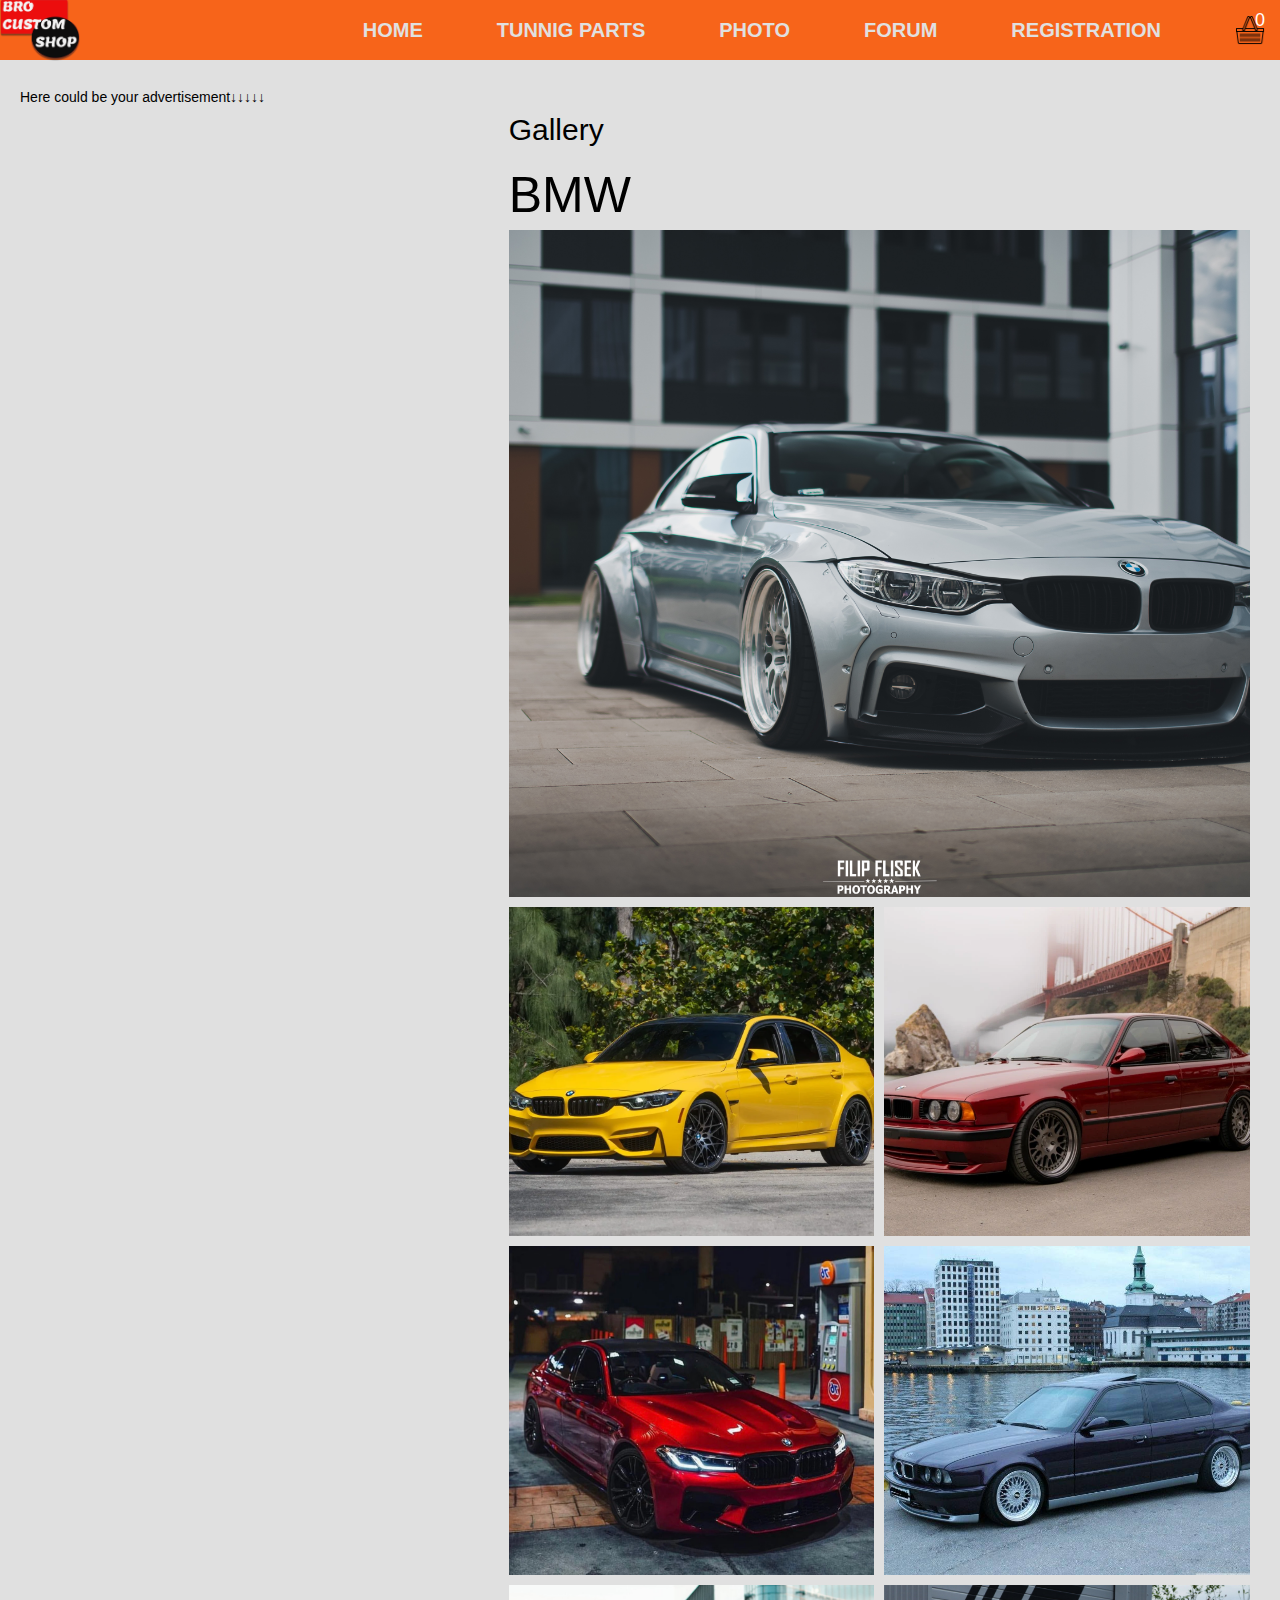
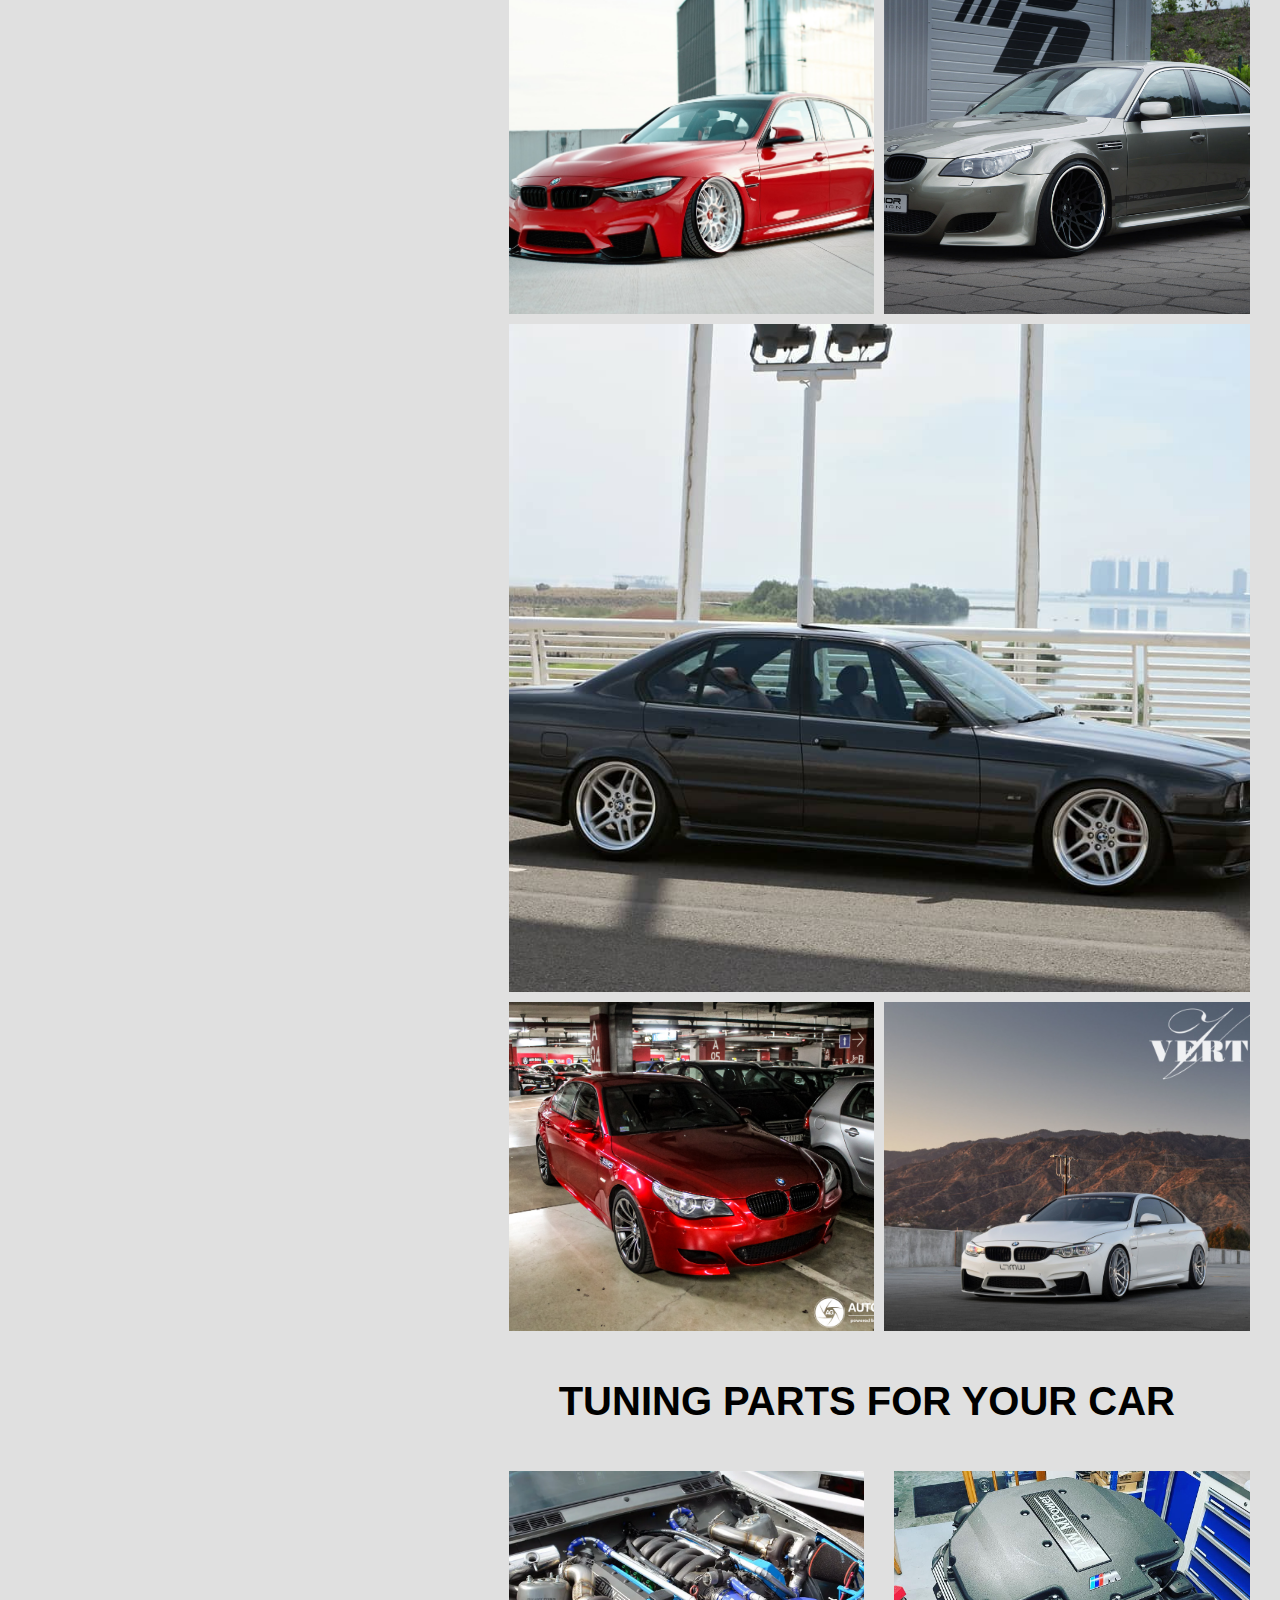
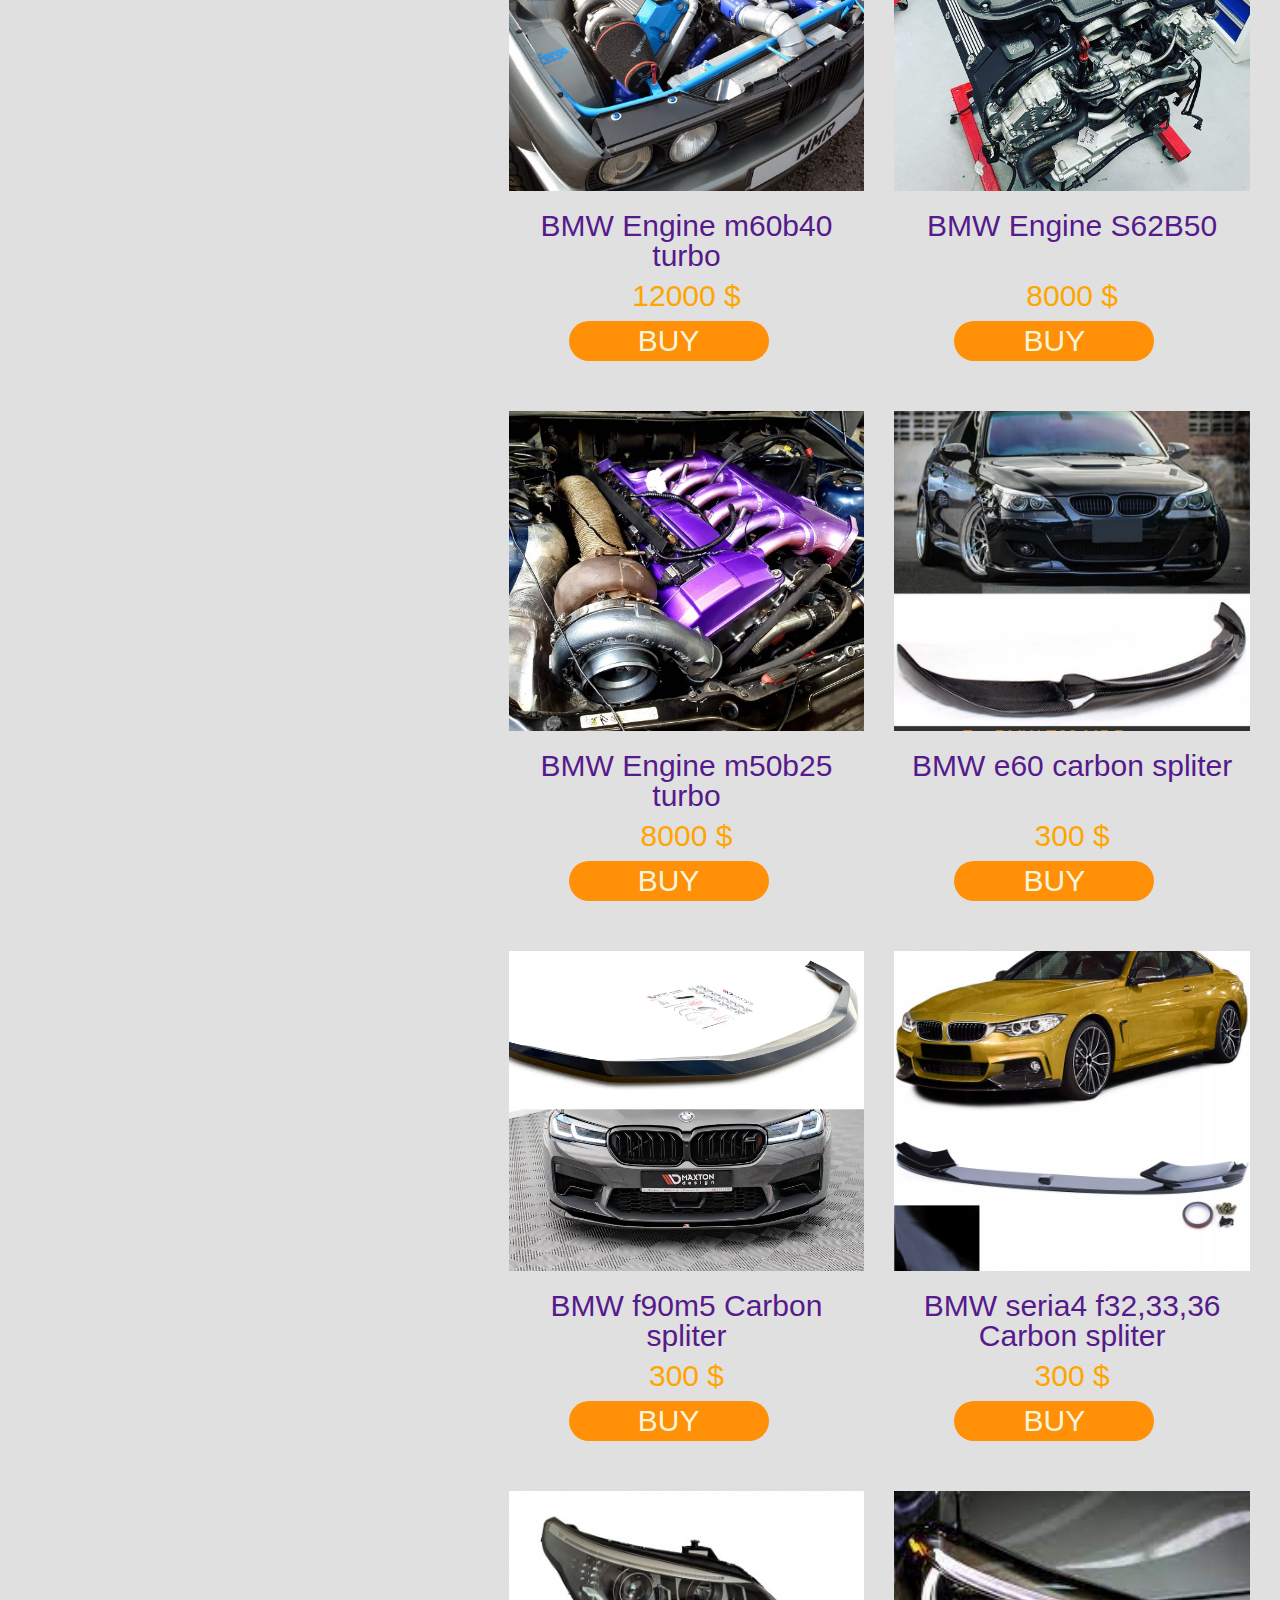
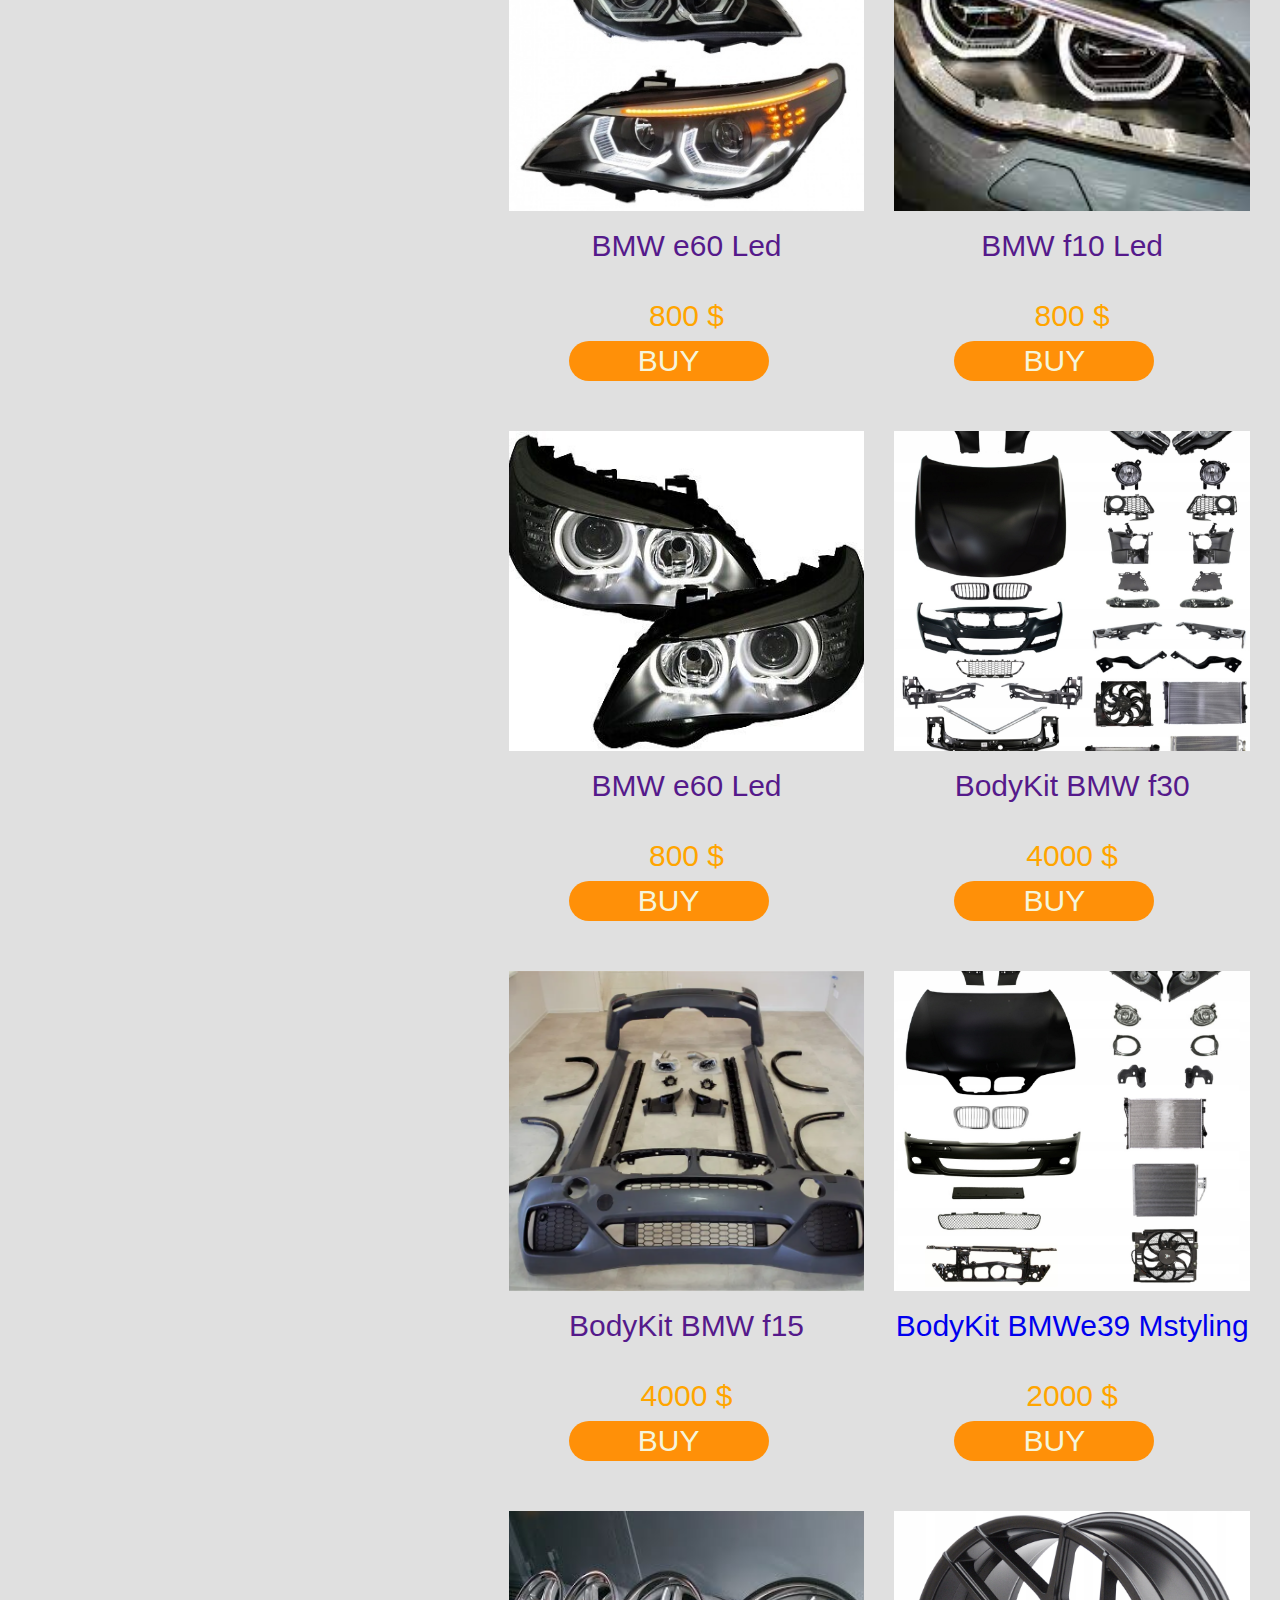
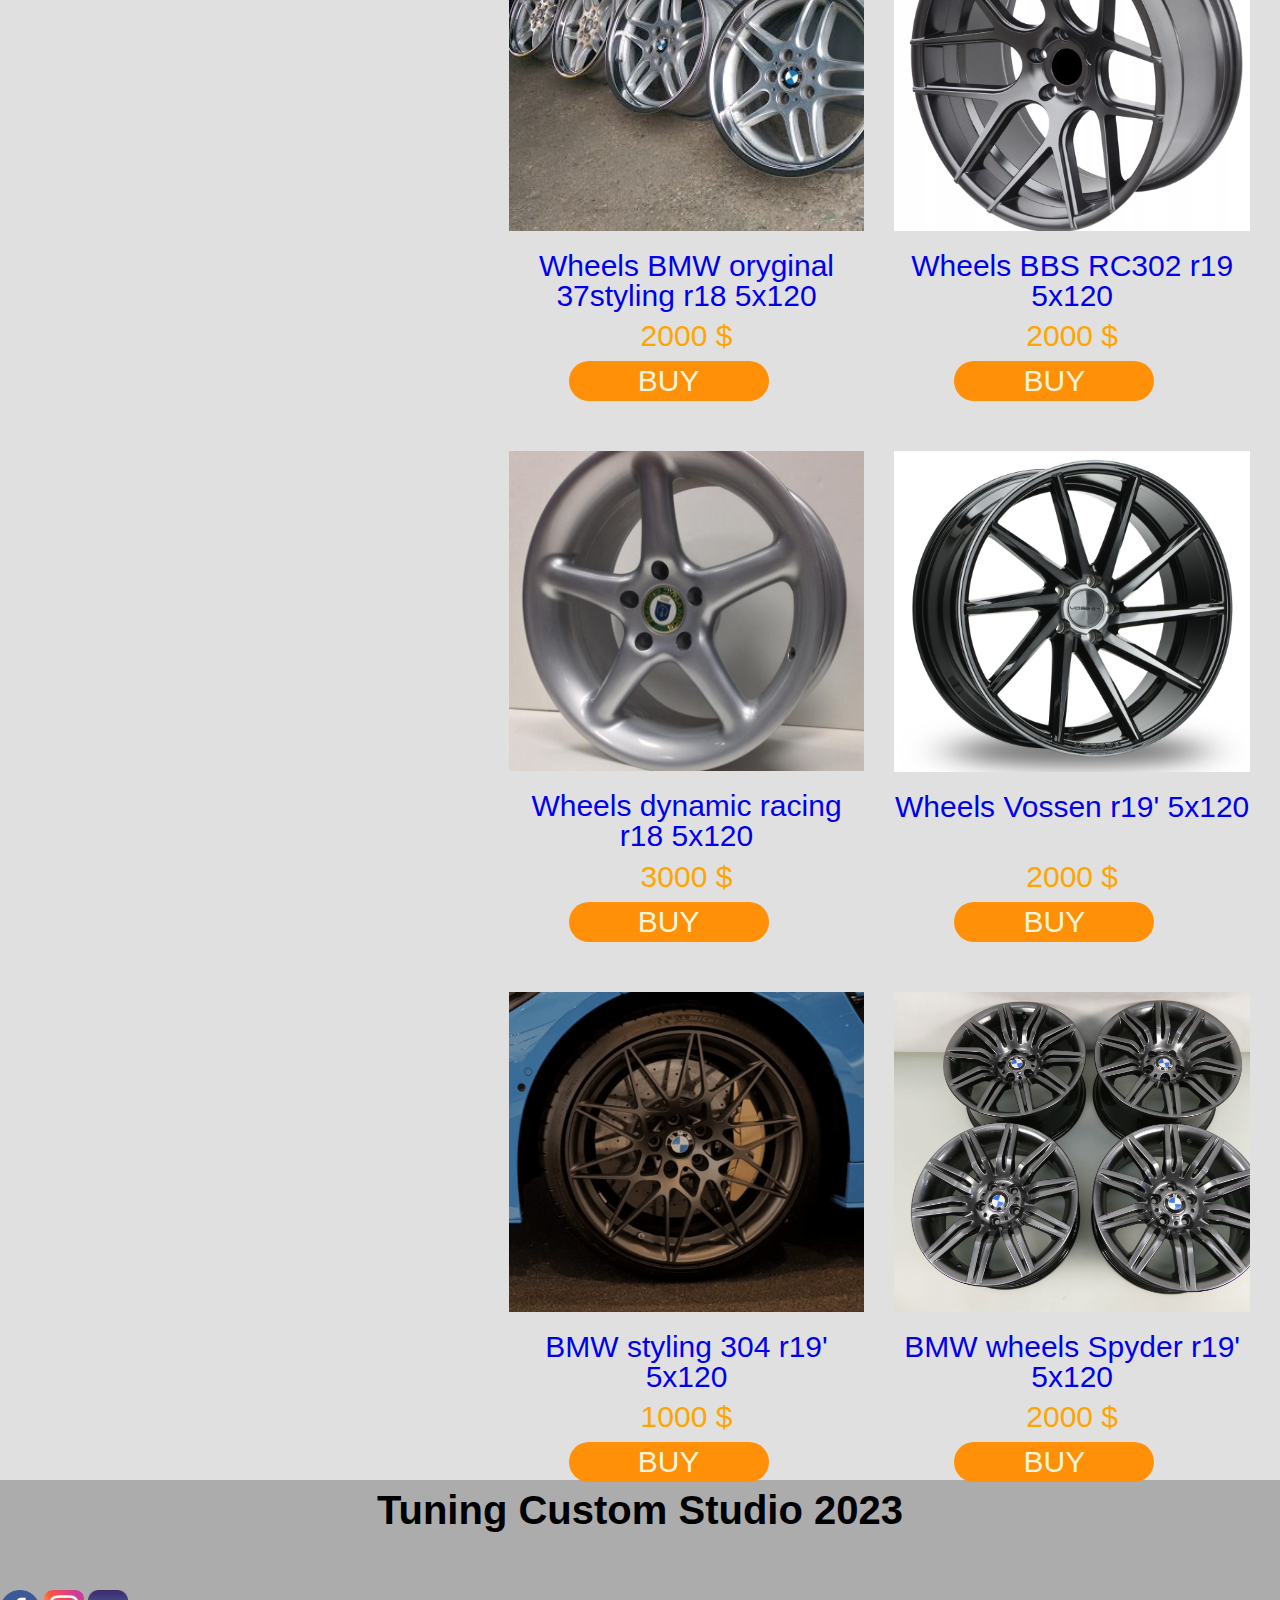
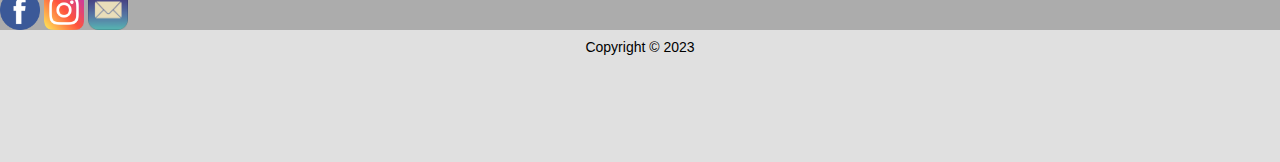
<file: bro_custom_service_on_shop/index.html>
<!DOCTYPE html>
<html lang="en">
<head>
  <meta charset="UTF-8">
  <meta http-equiv="X-UA-Compatible" content="IE=edge">
  <meta name="viewport" content="width=device-width, initial-scale=1.0">
  <link rel="stylesheet" href="css/style.css">
  <link rel="stylesheet" href="smartbasket/css/smartbasket.min.css">
  <link rel="stylesheet" href="reg.html">
  <link rel="stylesheet" href="tuningworkshop.html">
  <title>BroCustom</title>
</head>
<body>
  <div class="wraper">
    <form action="#" method="get" enctype="multipart/form-data" >
      <header class="header">
        <div class="header__container">
          <a href="" class="header__logo"><img src="img/icon/Vector.png" alt=""></a>
          <nav class="header__menu menu">
            <div class="menu__body">
              <ul class="menu__list">
                <li class="menu__item">
                  <a href="#" class="menu__link home" >Home</a>
                </li >
                <li class="menu__item">
                  <a href="#p"  class="menu__link tuning-parts">Tunnig Parts</a>
                </li>
                <li class="menu__item">
                  <a href="#" class="menu__link photo">Photo</a>
                </li>
                <li class="menu__item">
                  <a href="forum.html" class="menu__link forum">Forum</a>
                </li>
                <li class="menu__item">
                  <a href="reg.html" class="menu__link registration">Registration</a>
                </li>
                <li class="menu__item">
                  <a href="#"  class="buscet" data-w-id="e02848ac-c68e-5630-e51e-8e778b9c5320">
                    <img alt="" class="torba-img" loading="lazy" src="img/icon/bag.png">
                 <div class="shop-nombers"> 
                 </div>
                  </a>
                </li>
              </ul>
            </div>
            <button class="menu__icon icon-menu" type="submit">
              <span class="icon-menu__line"></span>
            </button>
          </nav>
        </div>
        
      </header>
      <main class="main">
        <h1>Here could be your advertisement↓↓↓↓↓</h1>
        <aside class="sidebar">
          <nav class="sidebar__menu">
            <ul class="sidebar__list">
              <li>
                <a href="" class="sidebar__link">Home</a>
              </li>
              <li>
                <a href="#p" class="sidebar__link">Tunnig Parts</a>
              </li>
              <li>
                <a href="tuningworkshop.html" class="sidebar__link">Tuning Work Shop</a>
              </li>
              <li>
                <a href="forum.html" class="sidebar__link">Forum</a>
              </li>
              <li>
                <a href="about.html" class="sidebar__link">about custom shop</a>
              </li>
              <li >
                <a href="contact_us.html" class="sidebar__link">Contacts</a>
              </li>
            </ul>
          </nav>
        </aside>
        <section class="content">
          <div class="content__title gallery__title">
            <h2 class="content__title">Gallery</h2>
          </div>
          <section class="content__gallery gallery">
            <div><h2 class="gallery__title"> BMW</h2> </div>
            <div class="gallery_items">
              <div class="gallery__item gallery__item_big">
                <img src="img/car_foto/bmw-4er-f32-sr66-widebody-82.jpg" alt="">
              </div>
              <div class="gallery__item">
                <img src="img/car_foto/1612286958636f067f89cc14862cBMW-F80-M3-Sedan-For-Sale-Results-Value-Guide-Bring-a-Trailer.webp" alt="">
              </div>
              <div class="gallery__item ">
                <img src="img/all-car-foto/540i.jpeg" alt="">
              </div>
              <div class="gallery__item">
                <img src="img/car_foto/f90red.jpeg" alt="">
              </div>
              <div class="gallery__item">
                <img src="img/car_foto/2999d6dba1c10b16b9d853225491c738.jpg" alt="">
              </div>
              <div class="gallery__item ">
                <img src="img/car_foto/eng_pl_Bodykit-BMW-M3-F80-8944_1.jpg" alt="">
              </div>
              <div class="gallery__item">
                <img src="img/car_foto/BMW-5-SERIES-E60-BY-PRIOR-DESIGN-bmw-31335100-1920-1200.jpg" alt="">
              </div>
              <div class="gallery__item gallery__item_big">
                <img src="img/car_foto/37styling.jpeg" alt="">
              </div>
              <div class="gallery__item">
                <img src="img/car_foto/bmw-m5-e60-2005-c698131102019181359_4.jpg" alt="">
              </div>
              <div class="gallery__item ">
                <img src="img/car_foto/f80-1389.jpg" alt="">
              </div>
            </div>
          </section>
             <section class="content__products products">
              <h2 class="products__title "  id="p">  TUNING PARTS FOR YOUR CAR </h2>
               <section class="products__items item">
                  
                  <div class="products__item">
                <a href="" class="products_image">
                  <img src="img/parts/m60turbo.webp" alt="">
                </a>
                <a href="" class="products__name">BMW Engine m60b40 turbo</a>
                <div class="product__price price"><span class="product__price-number">12000</span> $</div>
                <div class="product__quantity"></div> 
                <a href="#" class="products__button"
                data-sb-id-or-vendor-code="082"
                data-sb-product-name="BMW 5x120"
                data-sb-product-price="12000"
                data-sb-product-quantity="1"
                data-sb-product-img="img/parts/m60turbo.webp"> 
               BUY</a>
              </div>

              <div class="products__item">
                <a href="" class="products_image">
                  <img src="img/parts/2S62.jpg" alt="">
                </a>
                <a href="" class="products__name">BMW Engine S62B50</a>
                <div class="product__price price"><span class="product__price-number">8000</span> $</div>
                <div class="product__quantity"></div> 
                <a href="#" class="products__button"
                data-sb-id-or-vendor-code="083"
                data-sb-product-name="BMW 5x120"
                data-sb-product-price="8000"
                data-sb-product-quantity="1"
                data-sb-product-img="img/parts/2S62.jpg"> 
               BUY</a>
              </div>

              <div class="products__item">
                <a href="" class="products_image">
                  <img src="img/parts/m50t2.webp" alt="">
                </a>
                <a href="" class="products__name">BMW Engine m50b25 turbo</a>
                <div class="product__price price"><span class="product__price-number">8000</span> $</div>
                <div class="product__quantity"></div> 
                <a href="#" class="products__button"
                data-sb-id-or-vendor-code="084"
                data-sb-product-name="BMW 5x120"
                data-sb-product-price="8000"
                data-sb-product-quantity="1"
                data-sb-product-img="img/parts/m50t2.webp"> 
               BUY</a>
              </div>

              <div class="products__item">
                <a href="" class="products_image">
                  <img src="img/parts/Carbon-Fiber-Car-Front-Bumper-Lip-Spoiler-F-r-BMW-E60-M5-Sto-stange-2006-2010.jpg_Q90.jpg_.webp" alt="">
                </a>
                <a href="" class="products__name">BMW e60 carbon spliter</a>
                <div class="product__price price"><span class="product__price-number">300</span> $</div>
                <div class="product__quantity"></div> 
                <a href="#" class="products__button"
                data-sb-id-or-vendor-code="085"
                data-sb-product-name="BMW 5x120"
                data-sb-product-price="300"
                data-sb-product-quantity="1"
                data-sb-product-img="img/parts/Carbon-Fiber-Car-Front-Bumper-Lip-Spoiler-F-r-BMW-E60-M5-Sto-stange-2006-2010.jpg_Q90.jpg_.webpp"> 
               BUY</a>
              </div>

              <div class="products__item">
                <a href="" class="products_image">
                  <img src="img/parts/1f90_nick.webp" alt="">
                </a>
                <a href="" class="products__name">BMW f90m5 Carbon spliter</a>
                <div class="product__price price"><span class="product__price-number">300</span> $</div>
                <div class="product__quantity"></div> 
                <a href="#" class="products__button"
                data-sb-id-or-vendor-code="086"
                data-sb-product-name="BMW 5x120"
                data-sb-product-price="300"
                data-sb-product-quantity="1"
                data-sb-product-img="img/parts/1f90 nick.webp"> 
               BUY</a>
              </div>

              <div class="products__item">
                <a href="" class="products_image">
                  <img src="img/parts/guba_gold_BMW-4er-F32-F33-F36-13-20.jpeg" alt="">
                </a>
                <a href="" class="products__name">BMW seria4 f32,33,36 Carbon spliter</a>
                <div class="product__price price" ><span class="product__price-number">300</span> $</div>
                <div class="product__quantity"></div> 
                <a href="#" class="products__button"
                data-sb-id-or-vendor-code="087"
                data-sb-product-name="BMW 5x120"
                data-sb-product-price="300"
                data-sb-product-quantity="1"
                data-sb-product-img="img/parts/guba gold BMW-4er-F32-F33-F36-13-20.jpeg"> 
               BUY</a>
              </div>

              <div class="products__item">
                <a href="" class="products_image">
                  <img src="img/parts/led1.jpeg" alt="">
                </a>
                <a href="" class="products__name">BMW e60 Led </a>
                <div class="product__price price"><span class="product__price-number">800</span> $</div>
                <div class="product__quantity"></div> 
                <a href="#" class="products__button"
                data-sb-id-or-vendor-code="088"
                data-sb-product-name="BMW 5x120"
                data-sb-product-price="800"
                data-sb-product-quantity="1"
                data-sb-product-img="img/parts/led1.jpeg"> 
               BUY</a>
              </div>

              <div class="products__item">
                <a href="" class="products_image">
                  <img src="img/parts/f10_led.jpeg" alt="">
                </a>
                <a href="" class="products__name">BMW f10 Led</a>
                <div class="product__price price" ><span class="product__price-number">800</span> $</div>
                <div class="product__quantity"></div> 
                <a href="#" class="products__button"
                data-sb-id-or-vendor-code="089"
                data-sb-product-name="BMW 5x120"
                data-sb-product-price="800"
                data-sb-product-quantity="1"
                data-sb-product-img="img/parts/f10 led.jpeg"> 
               BUY</a>
              </div>
              
              <div class="products__item">
                <a href="" class="products_image">
                  <img src="img/parts/led3.jpg" alt="">
                </a>
                <a href="" class="products__name">BMW e60 Led</a>
                <div class="product__price price"><span class="product__price-number">800</span> $</div>
                <div class="product__quantity"></div> 
                <a href="#" class="products__button"
                data-sb-id-or-vendor-code="090"
                data-sb-product-name="BMW 5x120"
                data-sb-product-price="800"
                data-sb-product-quantity="1"
                data-sb-product-img="img/parts/led3.jpg"> 
               BUY</a>
              </div>

              <div class="products__item">
                <a href="" class="products_image">
                  <img src="img/parts/body_BMW-F30-M-Pakiet-11-15-Zderzak-Pas-Maska-Belka.jpeg" alt="">
                </a>
                <a href="" class="products__name">BodyKit BMW f30 </a>
                <div class="product__price price"><span class="product__price-number">4000</span> $</div>
                <div class="product__quantity"></div> 
                <a href="#" class="products__button"
                data-sb-id-or-vendor-code="091"
                data-sb-product-name="BMW 5x120"
                data-sb-product-price="4000"
                data-sb-product-quantity="1"
                data-sb-product-img="img/parts/body BMW-F30-M-Pakiet-11-15-Zderzak-Pas-Maska-Belka.jpeg"> 
               BUY</a>
              </div>

              <div class="products__item">
                <a href="" class="products_image">
                  <img src="img/parts/body_x5_f15_complekt.webp" alt="">
                </a>
                <a href="" class="products__name">BodyKit BMW f15 </a>
                <div class="product__price price"><span class="product__price-number">4000</span> $</div>
                <div class="product__quantity"></div> 
                <a href="#" class="products__button"
                data-sb-id-or-vendor-code="092"
                data-sb-product-name="BMW 5x120"
                data-sb-product-price="4000"
                data-sb-product-quantity="1"
                data-sb-product-img="img/parts/body x5 f15 complekt.webp"> 
               BUY</a>
              </div>

              <div class="products__item">
                <a href="" class="products_image">
                  <img src="img/parts/body_kit_BMW-5-E39-M-Pakiet-95-03-Zderzak-Pas-Maska-Belka.jpeg" alt="">
                </a>
                <a href="#" class="products__name">BodyKit BMWe39 Mstyling</a>
                <div class="product__price price"><span class="product__price-number">2000</span> $</div>
                <div class="product__quantity"></div> 
                <a href="#" class="products__button"
                data-sb-id-or-vendor-code="093"
                data-sb-product-name="BMW 5x120"
                data-sb-product-price="2000"
                data-sb-product-quantity="1"
                data-sb-product-img="img/parts/body kit BMW-5-E39-M-Pakiet-95-03-Zderzak-Pas-Maska-Belka.jpeg"> 
               BUY</a>
              </div>
      
              <div class="products__item">
                <a href="" class="products_image">
                  <img src="img/parts/wheels_37slyle.jpeg" alt="">
                </a>
                <a href="#"  class="products__name">Wheels BMW oryginal 37styling r18 5x120</a>
                <div class="product__price price"><span class="product__price-number">2000</span> $</div>
                <div class="product__quantity"></div> 
                <a href="#" class="products__button"
                data-sb-id-or-vendor-code="094"
                data-sb-product-name="BMW 5x120"
                data-sb-product-price="2000"
                data-sb-product-quantity="1"
                data-sb-product-img="img/parts/wheels 37slyle.jpeg"> 
               BUY</a>
              </div>
              
              <div class="products__item">
                <a href="" class="products_image">
                  <img src="img/parts/wheels_rc302.jpeg" alt="">
                </a>
                <a href="#" class="products__name">Wheels BBS RC302 r19 5x120</a>
                  <div class="product__price price"><span class="product__price-number">2000</span> $</div>
                  <div class="product__quantity"></div> 
                  <a href="#" class="products__button"
                  data-sb-id-or-vendor-code="095"
                  data-sb-product-name="BMW 5x120"
                  data-sb-product-price="2000"
                  data-sb-product-quantity="1"
                  data-sb-product-img="img/parts/wheels rc302.jpeg"> 
                 BUY</a>
              </div>

              <div class="products__item">
                <a href="" class="products_image">
                  <img src="img/parts/wheel_RD-RGS.png" alt="">
                </a>
                <a href="#" class="products__name">Wheels dynamic racing r18 5x120</a>
                  <div class="product__price price" ><span class="product__price-number">3000</span> $</div>
                  <div class="product__quantity"></div> 
                  <a href="#" class="products__button"
                  data-sb-id-or-vendor-code="096"
                  data-sb-product-name="BMW 5x120"
                  data-sb-product-price="3000"
                  data-sb-product-quantity="1"
                  data-sb-product-img="img/parts/wheel RD-RGS.png"> 
                 BUY</a>
             
              </div>
                <div class="products__item">
                  <a href="" class="products_image">
                    <img src="img/parts/whells4.jpeg" alt="">
                  </a>
                  <a href="#" class="products__name">Wheels Vossen  r19' 5x120</a>
                  <div class="product__price price"><span class="product__price-number">2000</span> $</div>
                  <div class="product__quantity"></div> 
                  <a href="#" class="products__button"
                  data-sb-id-or-vendor-code="097"
                  data-sb-product-name="BMW 5x120"
                  data-sb-product-price="2000"
                  data-sb-product-quantity="1"
                  data-sb-product-img="img/parts/whells4.jpeg"> 
                 BUY</a>
                </div>

                <div class="tovar098">
                  <div class="products__item">
                    <a href="#" class="products_image">
                      <img src="img/parts/wheels_s4.webp" alt="">
                    </a>
                    <a href="#" class="products__name">BMW styling 304 r19' 5x120</a>
                    <div class="product__price price" ><span class="product__price-number">1000</span> $</div>
                    <div class="product__quantity"></div> 
                    <a href="#" class="products__button"
                    data-sb-id-or-vendor-code="098"
                    data-sb-product-name="BMW 5x120"
                    data-sb-product-price="1000"
                    data-sb-product-quantity="1"
                    data-sb-product-img="img/parts/wheels%20s4.webp"> 
                   BUY</a>
                  </div>
                </div>
                
                
                  <div class="|">
                    <div class="products__item">
                      <a href="#" class="products_image">
                        <img src="img/parts/wheel_1BMW-5-E60-M-FELGI-ALUMINIOWE-9-5J-8-5J-X-19.jpeg" alt="">
                      </a>
                      <a href="#" class="products__name">BMW wheels Spyder r19' 5x120</a>
                      <div class="product__price price"><span class="product__price-number">2000</span> $</div>                
                      <div class="product__quantity"></div> 
                      <a href="#" class="products__button"
                      data-sb-id-or-vendor-code="099"
                      data-sb-product-name="BMW Wheel 5x120"
                      data-sb-product-price="2000"
                      data-sb-product-quantuaity="1"
                      data-sb-product-img="img/parts/wheel 1BMW-5-E60-M-FELGI-ALUMINIOWE-9-5J-8-5J-X-19.jpeg">
                     BUY</a>
                    </div>
                  </div>
                
            </section>
          </section>
         </section>
        </main>
      <footer >
        <div class="footer">
          <div class="footer__btn">
            <div class="footer__text products__title">Tuning Custom Studio 2023</div>
            <a href="http://www.facebook.com"><img src="img/icon/11.png" alt=""></a>
            <a href="http://www.instagram.com"><img src="img/icon/22.png" alt=""></a>
            <a href="mailto:google.com"><img src="img/icon/postt.png" alt=""></a>
            </div>
           <div class="footer__text">Copyright © 2023 </div>
        </div>
     </footer>
    </form>
  </div>
            <script src="https://code.jquery.com/jquery-3.6.3.min.js"></script>

          <div class="smart-basket__wrapper"></div>

        <script src="./smartbasket/js/smartbasket.min.js"></script>

	    <script>
		$(function () {
			$('.smart-basket__wrapper').smbasket({
				productElement: 'content__products',
				buttonAddToBasket: 'products__button',
				productPrice: 'product__price-number',
				productSize: 'product__size-element',
				
				productQuantityWrapper: 'product__quantity',
				smartBasketMinArea: 'buscet',
				countryCode: '+1',
				        smartBasketCurrency: '$',
				          smartBasketMinIconPath: './smartbasket/img/shopping-basket-wight.svg',

			        	agreement: {
				      	isRequired: true,
					    isChecked: true,
		    			isLink: 'https://artstranger.ru/privacy.html',
			        	},
			        	nameIsRequired: false,
			          });
		            });
	            </script>
              <script src="js/script.js"></script>
</body>
</html>
</file>
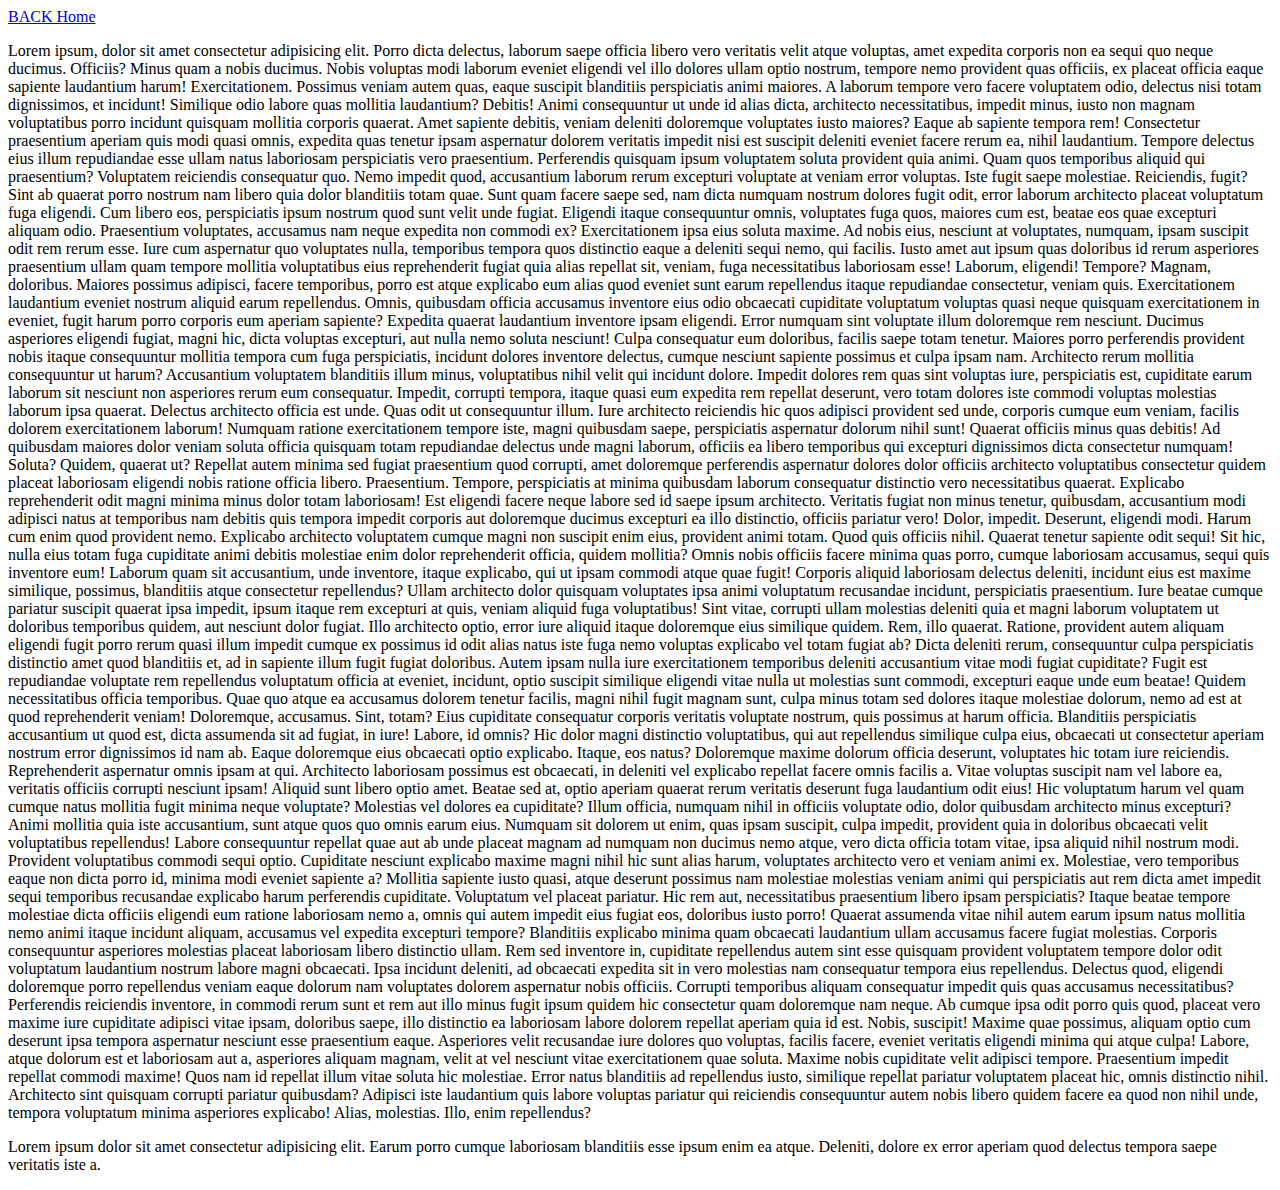
<file: bro_custom_service_on_shop/about.html>
<!DOCTYPE html>
<html lang="zxx">
<head>
    <meta charset="UTF-8">
    <meta http-equiv="X-UA-Compatible" content="IE=edge">
    <meta name="viewport" content="width=device-width, initial-scale=1.0">
    <title>aboutWSBMW</title>
</head>
<body>
    <a href="index.html">BACK Home
    </a>
   <p>Lorem ipsum, dolor sit amet consectetur adipisicing elit. Porro dicta delectus, laborum saepe officia libero vero veritatis velit atque voluptas, amet expedita corporis non ea sequi quo neque ducimus. Officiis?
   Minus quam a nobis ducimus. Nobis voluptas modi laborum eveniet eligendi vel illo dolores ullam optio nostrum, tempore nemo provident quas officiis, ex placeat officia eaque sapiente laudantium harum! Exercitationem.
   Possimus veniam autem quas, eaque suscipit blanditiis perspiciatis animi maiores. A laborum tempore vero facere voluptatem odio, delectus nisi totam dignissimos, et incidunt! Similique odio labore quas mollitia laudantium? Debitis!
   Animi consequuntur ut unde id alias dicta, architecto necessitatibus, impedit minus, iusto non magnam voluptatibus porro incidunt quisquam mollitia corporis quaerat. Amet sapiente debitis, veniam deleniti doloremque voluptates iusto maiores?
   Eaque ab sapiente tempora rem! Consectetur praesentium aperiam quis modi quasi omnis, expedita quas tenetur ipsam aspernatur dolorem veritatis impedit nisi est suscipit deleniti eveniet facere rerum ea, nihil laudantium.
   Tempore delectus eius illum repudiandae esse ullam natus laboriosam perspiciatis vero praesentium. Perferendis quisquam ipsum voluptatem soluta provident quia animi. Quam quos temporibus aliquid qui praesentium? Voluptatem reiciendis consequatur quo.
   Nemo impedit quod, accusantium laborum rerum excepturi voluptate at veniam error voluptas. Iste fugit saepe molestiae. Reiciendis, fugit? Sint ab quaerat porro nostrum nam libero quia dolor blanditiis totam quae.
   Sunt quam facere saepe sed, nam dicta numquam nostrum dolores fugit odit, error laborum architecto placeat voluptatum fuga eligendi. Cum libero eos, perspiciatis ipsum nostrum quod sunt velit unde fugiat.
   Eligendi itaque consequuntur omnis, voluptates fuga quos, maiores cum est, beatae eos quae excepturi aliquam odio. Praesentium voluptates, accusamus nam neque expedita non commodi ex? Exercitationem ipsa eius soluta maxime.
   Ad nobis eius, nesciunt at voluptates, numquam, ipsam suscipit odit rem rerum esse. Iure cum aspernatur quo voluptates nulla, temporibus tempora quos distinctio eaque a deleniti sequi nemo, qui facilis.
   Iusto amet aut ipsum quas doloribus id rerum asperiores praesentium ullam quam tempore mollitia voluptatibus eius reprehenderit fugiat quia alias repellat sit, veniam, fuga necessitatibus laboriosam esse! Laborum, eligendi! Tempore?
   Magnam, doloribus. Maiores possimus adipisci, facere temporibus, porro est atque explicabo eum alias quod eveniet sunt earum repellendus itaque repudiandae consectetur, veniam quis. Exercitationem laudantium eveniet nostrum aliquid earum repellendus.
   Omnis, quibusdam officia accusamus inventore eius odio obcaecati cupiditate voluptatum voluptas quasi neque quisquam exercitationem in eveniet, fugit harum porro corporis eum aperiam sapiente? Expedita quaerat laudantium inventore ipsam eligendi.
   Error numquam sint voluptate illum doloremque rem nesciunt. Ducimus asperiores eligendi fugiat, magni hic, dicta voluptas excepturi, aut nulla nemo soluta nesciunt! Culpa consequatur eum doloribus, facilis saepe totam tenetur.
   Maiores porro perferendis provident nobis itaque consequuntur mollitia tempora cum fuga perspiciatis, incidunt dolores inventore delectus, cumque nesciunt sapiente possimus et culpa ipsam nam. Architecto rerum mollitia consequuntur ut harum?
   Accusantium voluptatem blanditiis illum minus, voluptatibus nihil velit qui incidunt dolore. Impedit dolores rem quas sint voluptas iure, perspiciatis est, cupiditate earum laborum sit nesciunt non asperiores rerum eum consequatur.
   Impedit, corrupti tempora, itaque quasi eum expedita rem repellat deserunt, vero totam dolores iste commodi voluptas molestias laborum ipsa quaerat. Delectus architecto officia est unde. Quas odit ut consequuntur illum.
   Iure architecto reiciendis hic quos adipisci provident sed unde, corporis cumque eum veniam, facilis dolorem exercitationem laborum! Numquam ratione exercitationem tempore iste, magni quibusdam saepe, perspiciatis aspernatur dolorum nihil sunt!
   Quaerat officiis minus quas debitis! Ad quibusdam maiores dolor veniam soluta officia quisquam totam repudiandae delectus unde magni laborum, officiis ea libero temporibus qui excepturi dignissimos dicta consectetur numquam! Soluta?
   Quidem, quaerat ut? Repellat autem minima sed fugiat praesentium quod corrupti, amet doloremque perferendis aspernatur dolores dolor officiis architecto voluptatibus consectetur quidem placeat laboriosam eligendi nobis ratione officia libero. Praesentium.
   Tempore, perspiciatis at minima quibusdam laborum consequatur distinctio vero necessitatibus quaerat. Explicabo reprehenderit odit magni minima minus dolor totam laboriosam! Est eligendi facere neque labore sed id saepe ipsum architecto.
   Veritatis fugiat non minus tenetur, quibusdam, accusantium modi adipisci natus at temporibus nam debitis quis tempora impedit corporis aut doloremque ducimus excepturi ea illo distinctio, officiis pariatur vero! Dolor, impedit.
   Deserunt, eligendi modi. Harum cum enim quod provident nemo. Explicabo architecto voluptatem cumque magni non suscipit enim eius, provident animi totam. Quod quis officiis nihil. Quaerat tenetur sapiente odit sequi!
   Sit hic, nulla eius totam fuga cupiditate animi debitis molestiae enim dolor reprehenderit officia, quidem mollitia? Omnis nobis officiis facere minima quas porro, cumque laboriosam accusamus, sequi quis inventore eum!
   Laborum quam sit accusantium, unde inventore, itaque explicabo, qui ut ipsam commodi atque quae fugit! Corporis aliquid laboriosam delectus deleniti, incidunt eius est maxime similique, possimus, blanditiis atque consectetur repellendus?
   Ullam architecto dolor quisquam voluptates ipsa animi voluptatum recusandae incidunt, perspiciatis praesentium. Iure beatae cumque pariatur suscipit quaerat ipsa impedit, ipsum itaque rem excepturi at quis, veniam aliquid fuga voluptatibus!
   Sint vitae, corrupti ullam molestias deleniti quia et magni laborum voluptatem ut doloribus temporibus quidem, aut nesciunt dolor fugiat. Illo architecto optio, error iure aliquid itaque doloremque eius similique quidem.
   Rem, illo quaerat. Ratione, provident autem aliquam eligendi fugit porro rerum quasi illum impedit cumque ex possimus id odit alias natus iste fuga nemo voluptas explicabo vel totam fugiat ab?
   Dicta deleniti rerum, consequuntur culpa perspiciatis distinctio amet quod blanditiis et, ad in sapiente illum fugit fugiat doloribus. Autem ipsam nulla iure exercitationem temporibus deleniti accusantium vitae modi fugiat cupiditate?
   Fugit est repudiandae voluptate rem repellendus voluptatum officia at eveniet, incidunt, optio suscipit similique eligendi vitae nulla ut molestias sunt commodi, excepturi eaque unde eum beatae! Quidem necessitatibus officia temporibus.
   Quae quo atque ea accusamus dolorem tenetur facilis, magni nihil fugit magnam sunt, culpa minus totam sed dolores itaque molestiae dolorum, nemo ad est at quod reprehenderit veniam! Doloremque, accusamus.
   Sint, totam? Eius cupiditate consequatur corporis veritatis voluptate nostrum, quis possimus at harum officia. Blanditiis perspiciatis accusantium ut quod est, dicta assumenda sit ad fugiat, in iure! Labore, id omnis?
   Hic dolor magni distinctio voluptatibus, qui aut repellendus similique culpa eius, obcaecati ut consectetur aperiam nostrum error dignissimos id nam ab. Eaque doloremque eius obcaecati optio explicabo. Itaque, eos natus?
   Doloremque maxime dolorum officia deserunt, voluptates hic totam iure reiciendis. Reprehenderit aspernatur omnis ipsam at qui. Architecto laboriosam possimus est obcaecati, in deleniti vel explicabo repellat facere omnis facilis a.
   Vitae voluptas suscipit nam vel labore ea, veritatis officiis corrupti nesciunt ipsam! Aliquid sunt libero optio amet. Beatae sed at, optio aperiam quaerat rerum veritatis deserunt fuga laudantium odit eius!
   Hic voluptatum harum vel quam cumque natus mollitia fugit minima neque voluptate? Molestias vel dolores ea cupiditate? Illum officia, numquam nihil in officiis voluptate odio, dolor quibusdam architecto minus excepturi?
   Animi mollitia quia iste accusantium, sunt atque quos quo omnis earum eius. Numquam sit dolorem ut enim, quas ipsam suscipit, culpa impedit, provident quia in doloribus obcaecati velit voluptatibus repellendus!
   Labore consequuntur repellat quae aut ab unde placeat magnam ad numquam non ducimus nemo atque, vero dicta officia totam vitae, ipsa aliquid nihil nostrum modi. Provident voluptatibus commodi sequi optio.
   Cupiditate nesciunt explicabo maxime magni nihil hic sunt alias harum, voluptates architecto vero et veniam animi ex. Molestiae, vero temporibus eaque non dicta porro id, minima modi eveniet sapiente a?
   Mollitia sapiente iusto quasi, atque deserunt possimus nam molestiae molestias veniam animi qui perspiciatis aut rem dicta amet impedit sequi temporibus recusandae explicabo harum perferendis cupiditate. Voluptatum vel placeat pariatur.
   Hic rem aut, necessitatibus praesentium libero ipsam perspiciatis? Itaque beatae tempore molestiae dicta officiis eligendi eum ratione laboriosam nemo a, omnis qui autem impedit eius fugiat eos, doloribus iusto porro!
   Quaerat assumenda vitae nihil autem earum ipsum natus mollitia nemo animi itaque incidunt aliquam, accusamus vel expedita excepturi tempore? Blanditiis explicabo minima quam obcaecati laudantium ullam accusamus facere fugiat molestias.
   Corporis consequuntur asperiores molestias placeat laboriosam libero distinctio ullam. Rem sed inventore in, cupiditate repellendus autem sint esse quisquam provident voluptatem tempore dolor odit voluptatum laudantium nostrum labore magni obcaecati.
   Ipsa incidunt deleniti, ad obcaecati expedita sit in vero molestias nam consequatur tempora eius repellendus. Delectus quod, eligendi doloremque porro repellendus veniam eaque dolorum nam voluptates dolorem aspernatur nobis officiis.
   Corrupti temporibus aliquam consequatur impedit quis quas accusamus necessitatibus? Perferendis reiciendis inventore, in commodi rerum sunt et rem aut illo minus fugit ipsum quidem hic consectetur quam doloremque nam neque.
   Ab cumque ipsa odit porro quis quod, placeat vero maxime iure cupiditate adipisci vitae ipsam, doloribus saepe, illo distinctio ea laboriosam labore dolorem repellat aperiam quia id est. Nobis, suscipit!
   Maxime quae possimus, aliquam optio cum deserunt ipsa tempora aspernatur nesciunt esse praesentium eaque. Asperiores velit recusandae iure dolores quo voluptas, facilis facere, eveniet veritatis eligendi minima qui atque culpa!
   Labore, atque dolorum est et laboriosam aut a, asperiores aliquam magnam, velit at vel nesciunt vitae exercitationem quae soluta. Maxime nobis cupiditate velit adipisci tempore. Praesentium impedit repellat commodi maxime!
   Quos nam id repellat illum vitae soluta hic molestiae. Error natus blanditiis ad repellendus iusto, similique repellat pariatur voluptatem placeat hic, omnis distinctio nihil. Architecto sint quisquam corrupti pariatur quibusdam?
   Adipisci iste laudantium quis labore voluptas pariatur qui reiciendis consequuntur autem nobis libero quidem facere ea quod non nihil unde, tempora voluptatum minima asperiores explicabo! Alias, molestias. Illo, enim repellendus?</p>
   
    <p>Lorem ipsum dolor sit amet consectetur adipisicing elit. Earum porro cumque laboriosam blanditiis esse ipsum enim ea atque. Deleniti, dolore ex error aperiam quod delectus tempora saepe veritatis iste a.</p>
</body>
</html>
</file>
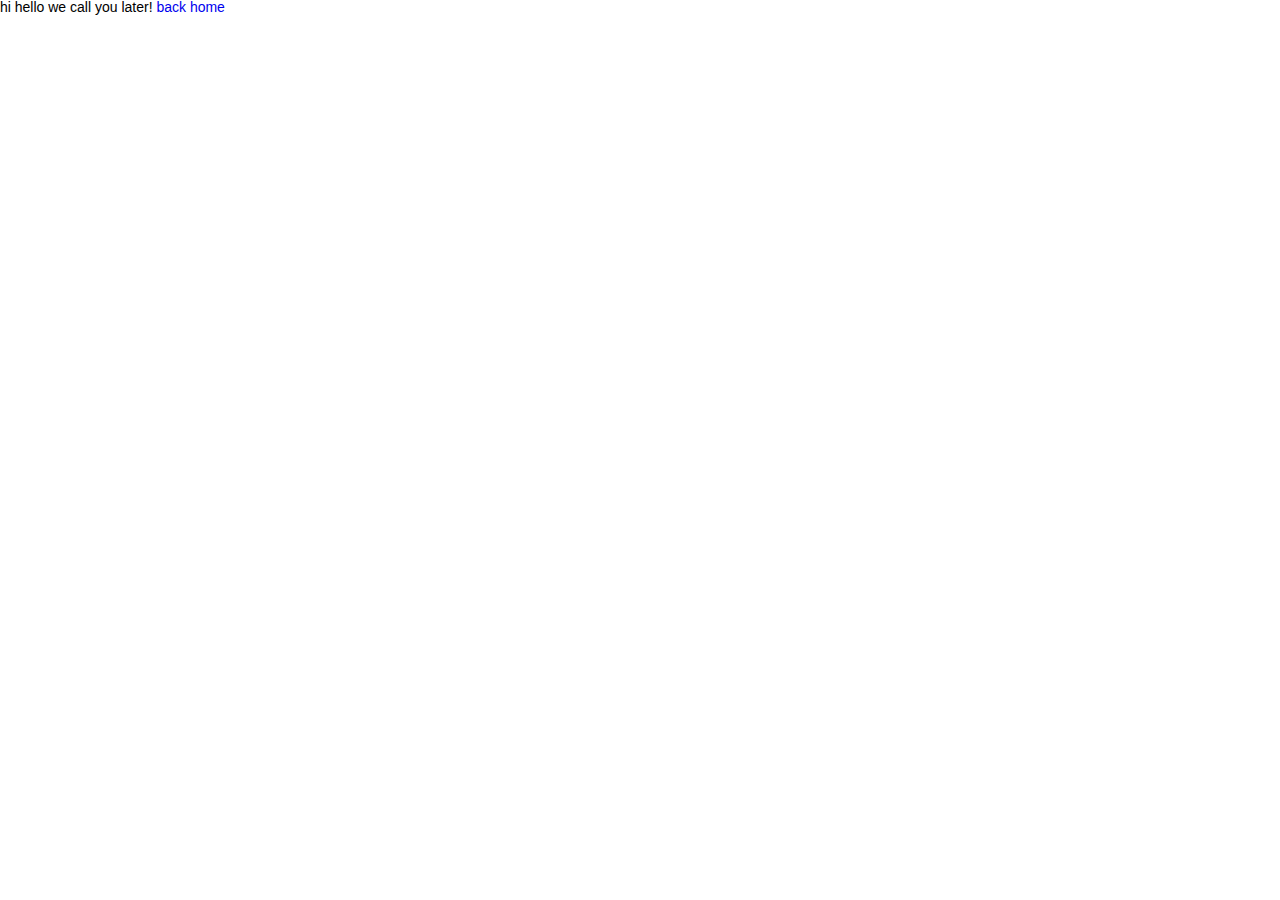
<file: bro_custom_service_on_shop/contact_us.html>
<!DOCTYPE html>
<html lang="en">
<head>
    <meta charset="UTF-8">
    <meta http-equiv="X-UA-Compatible" content="IE=edge">
    <meta name="viewport" content="width=device-width, initial-scale=1.0">
    <link rel="stylesheet" href="index.html">
    <link rel="stylesheet" href="css/style.css">
    <link rel="stylesheet" href="tuningworkshop.html">
    <title>Document</title>
</head>
<body>
    hi hello we call you later!
    <a href="index.html">back home</a>
</body>
</html>
</file>
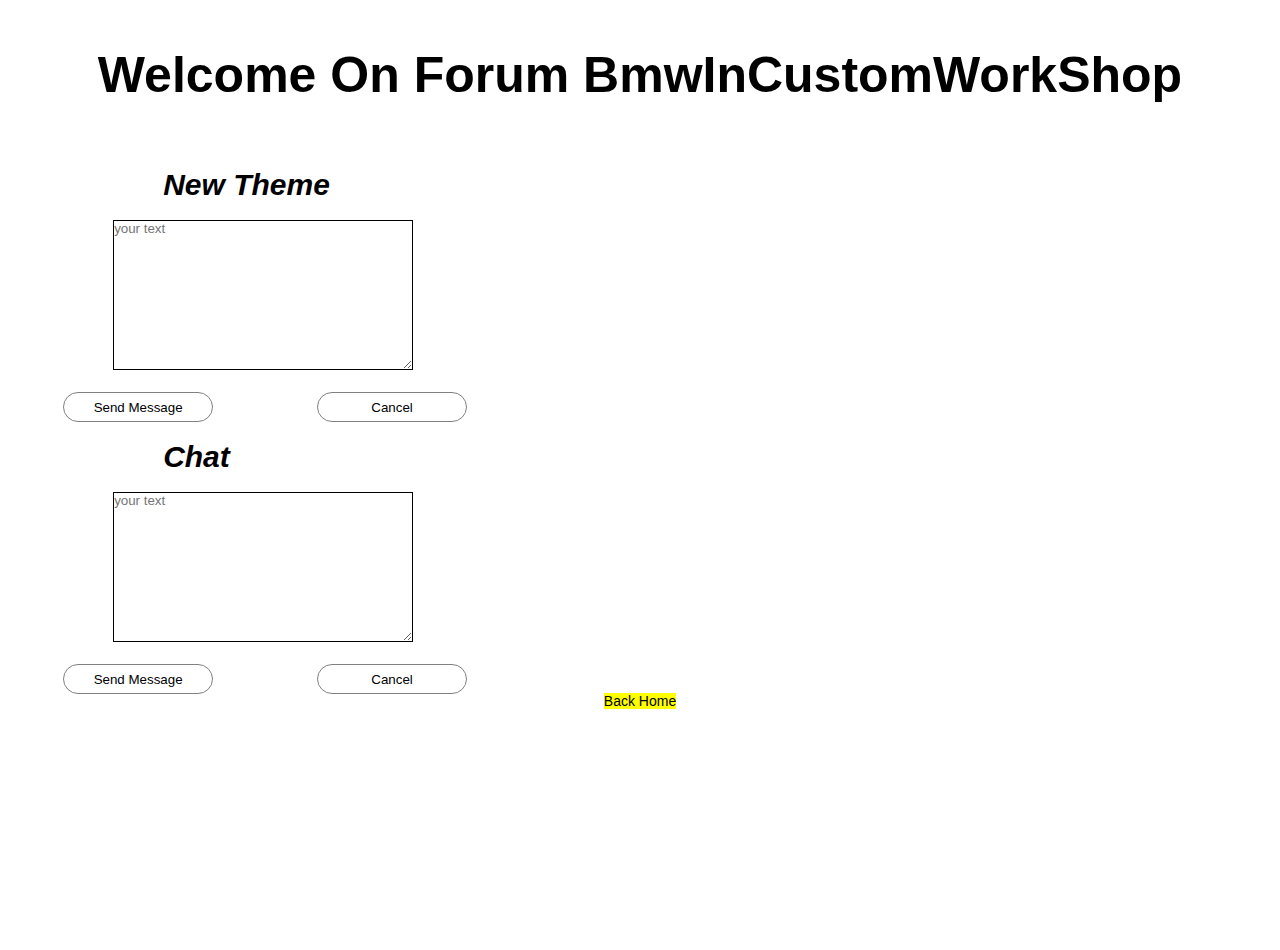
<file: bro_custom_service_on_shop/forum.html>
<!DOCTYPE html>
<html lang="en">
<head>
    <meta charset="UTF-8">
    <meta http-equiv="X-UA-Compatible" content="IE=edge">
    <meta name="viewport" content="width=device-width, initial-scale=1.0">
    <link rel="stylesheet" href="css/style.css">
    <title>forum BmwInCustomWorkShop</title>
</head>
<body>
    <div class="forum">
        <div class="forum__container">
            <form action="#" method="get" enctype="multipart/form-data">
                <h1 class="title">Welcome On Forum BmwInCustomWorkShop</h1>
                <div class="forum__textarea newtheme">
                <p>New Theme</p>
                <textarea name="text" id="1" placeholder="your text"></textarea>
                <div>
                    <button type="submit" id="s3">Send Message</button>
                    <button type="reset" id="c3">Cancel</button>
                </div>
                </div>
                <div class="forum__textarea chat">
                <p>Chat</p>
                    <textarea name="text" id="2" placeholder="your text"></textarea>
                    <div>
                        <button type="submit" id="s4">Send Message</button>
                        <button type="reset" id="c4">Cancel</button>
                    </div>
                    </div>
                <div class="link__forum-home"><a href="index.html"><mark>Back Home</mark></a></div>
            </form>
        </div>
    </div>
</body>
</html>
</file>
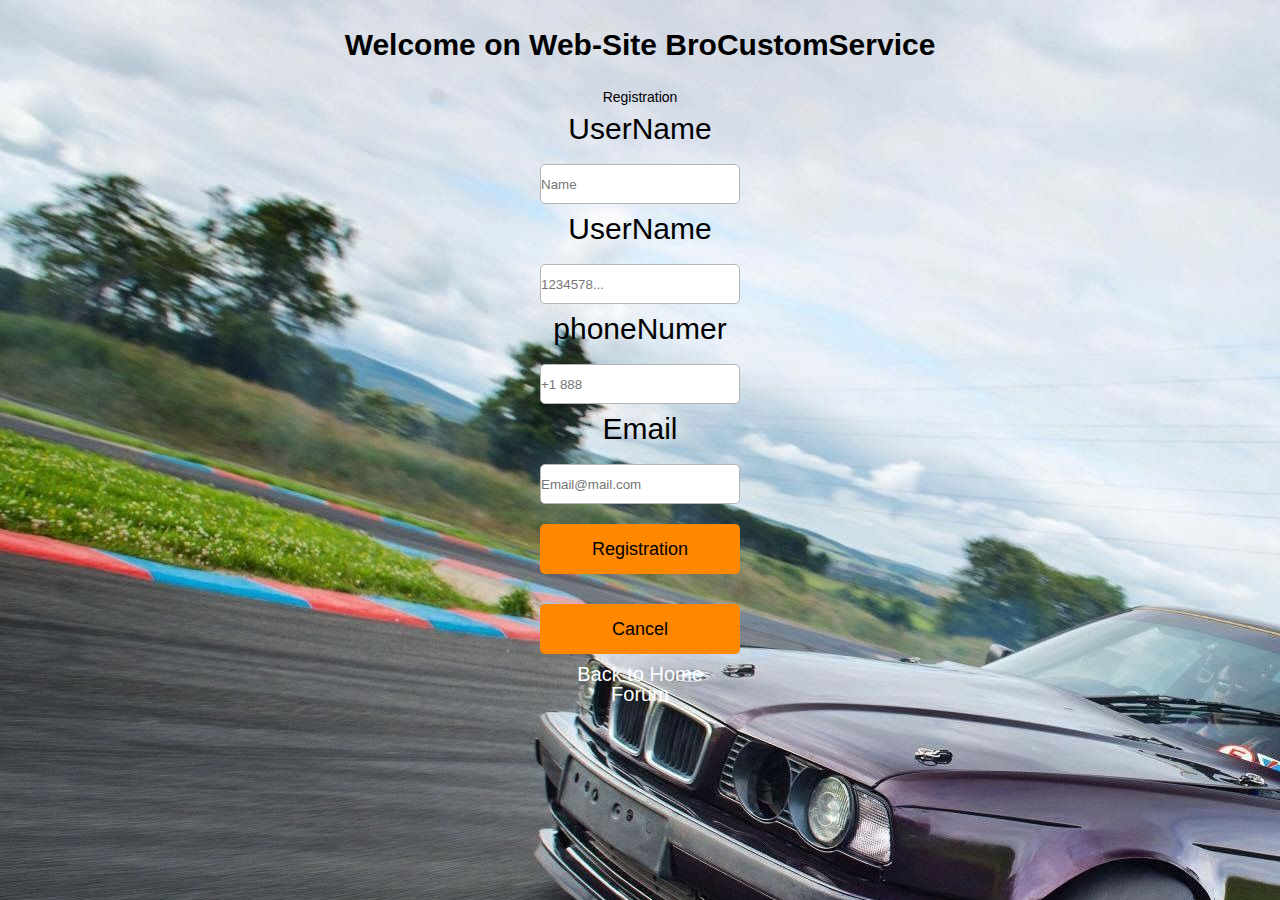
<file: bro_custom_service_on_shop/reg.html>
<!DOCTYPE html>
<html lang="en">
<head>
    <meta charset="UTF-8">
    <meta http-equiv="X-UA-Compatible" content="IE=edge">
    <meta name="viewport" content="width=, initial-scale=1.0">
    <title>Document</title>
    <link rel="stylesheet" href="index.html">
    <link rel="stylesheet" href="css/style.css">
</head>
<body>
    <div class="wrapperr">       
       
            <div class="conteiner-reg">
                <form action="#" method="post" enctype="multipart/form-data">
                <h1 class="title-reg">Welcome on Web-Site BroCustomService</h1>
                <h2>Registration</h2>
                <div class="user-reg ">
                    <div>
                        <p>UserName</p>
                        <input type="text" name="username" placeholder="Name">
                    </div>
                    <div>
                        <p>UserName</p>
                        <input type="password" name="userpass" placeholder="1234578...">   
                    </div>
                    <div>
                        <p>phoneNumer</p>
                        <input name="userphone" type="tel" placeholder="+1 888">
                    </div>
                    <div>
                        <p>Email</p>
                        <input name="Email" type="text" placeholder="Email@mail.com">
                    </div>
                    <div class="choice-reg">
                        <div><button type="submit">Registration</button></div>
                        <div><button type="reset">Cancel</button></div>
                    </div>
                    <div class="link-reg"><a href="index.html">Back to Home</a>
                    </div>
                    <div class="link-reg"><a href="forum.html">Forum</a>
                    </div>
                </div>
        </form>  
        </div>
    </div>
</body>
</html>
</file>
<file: bro_custom_service_on_shop/css/style.css>
@charset "UTF-8";
/*Обнуление*/
* {
  padding: 0;
  margin: 0;
  border: 0;
}

*, *:before, *:after {
  -webkit-box-sizing: border-box;
  box-sizing: border-box;
}

:focus, :active {
  outline: none;
}

a:focus, a:active {
  outline: none;
}

nav, footer, header, aside {
  display: block;
}

html, body {
  height: 100%;
  width: 100%;
  font-size: 100%;
  line-height: 1;
  font-size: 14px;
  -ms-text-size-adjust: 100%;
  -moz-text-size-adjust: 100%;
  -webkit-text-size-adjust: 100%;
}

input, button, textarea {
  font-family: inherit;
}

input::-ms-clear {
  display: none;
}

button {
  cursor: pointer;
}

button::-moz-focus-inner {
  padding: 0;
  border: 0;
}

a, a:visited {
  text-decoration: none;
}

a:hover {
  text-decoration: none;
}

ul li {
  list-style: none;
}

img {
  vertical-align: top;
}

h1, h2, h3, h4, h5, h6 {
  font-size: inherit;
  font-weight: 400;
}

/*--------------------*/
body {
  font-family: Arial, "Helvetica Neue", Helvetica, sans-serif;
}

.wraper {
  min-height: 100%;
  display: -ms-grid;
  display: grid;
  -ms-grid-columns: 1fr;
      grid-template: minmax(100px, auto) 1fr minmax(100px, auto)/1fr;
      grid-template-areas: "header" "main" "footer";
  background-color: rgb(224, 224, 224);
  overflow: hidden;
}

[class*=__container] {
  margin: 0 auto;
  padding-left: 0.9375rem;
  padding-right: 0.9375rem;
}

.header__container {
  -ms-grid-row: 1;
  -ms-grid-column: 1;
  grid-area: header;
  padding: 15px;
  background-color: rgb(247, 100, 26);
  display: -ms-grid;
  display: grid;
  -ms-grid-rows: 1fr;
  -ms-grid-columns: 1fr minmax(auto, 300px) minmax(auto, 1100px) 1fr;
      grid-template: 1fr/1fr minmax(auto, 300px) minmax(auto, 1100px) 1fr;
  -webkit-box-align: center;
      -ms-flex-align: center;
          align-items: center;
}

.header::before {
  content: "";
  top: 0;
  left: 0;
  width: 100%;
  height: 4.375rem;
  background-color: rgb(221, 58, 58);
  border-bottom: 1px solid rgb(157, 100, 100);
  z-index: 2;
}

.header__logo {
  -ms-grid-column: 1;
  -ms-grid-column-span: 2;
  grid-column: 1/3;
}

.header__logo img {
  width: 80px;
  margin: 0 0;
}

.header__menu {
  -ms-grid-column: 3;
  -ms-grid-column-span: 1;
  grid-column: 3/4;
}

.menu__list {
  display: -ms-grid;
  display: grid;
  grid-auto-flow: column;
  justify-items: end;
}

.menu__body {
  position: relative;
  z-index: 5;
}

.menu-open {
  overflow: hidden;
}

.menu__link {
  color: rgb(224, 224, 224);
  font-size: 20px;
  font-weight: bold;
  text-transform: uppercase;
}

.menu__link:hover {
  text-decoration: underline;
}

.menu__list {
  display: -ms-grid;
  display: grid;
  -webkit-box-align: center;
      -ms-flex-align: center;
          align-items: center;
  -webkit-column-gap: 1.875rem;
     -moz-column-gap: 1.875rem;
          column-gap: 1.875rem;
  row-gap: 5px;
  -ms-flex-wrap: wrap;
      flex-wrap: wrap;
}

.icon-menu {
  display: none;
}

button {
  background-color: rgba(250, 121, 0, 0);
}

@media (max-width: 950px) {
  .menu__body {
    position: fixed;
    width: 100%;
    height: 100%;
    top: 0;
    left: -100%;
    -webkit-transition: left 0.3s;
    transition: left 0.3s;
    background: url("../img/all-car-foto/540i.jpeg") no-repeat;
    padding: 6.25rem 0.9375rem 1.25rem 0.9375rem;
    overflow: auto;
    z-index: 1;
  }
  .menu__body a {
    color: rgb(100, 100, 100);
    -webkit-box-pack: center;
        -ms-flex-pack: center;
            justify-content: center;
  }
  .menu__body a:hover {
    color: rgb(254, 93, 0);
  }
  .menu__body li {
    display: inline-block;
  }
  .menu-open .menu__body {
    left: 0;
  }
  .content h1 {
    margin: 50px;
  }
  .content h2 {
    margin: 30px;
  }
  .menu__list li {
    -webkit-box-orient: vertical;
    -webkit-box-direction: normal;
        -ms-flex-direction: column;
            flex-direction: column;
    gap: 2.1875rem;
  }
  .menu__link {
    font-size: 1.875rem;
  }
  .menu__icon {
    display: block;
    position: relative;
    margin-left: 90%;
    z-index: 5;
    width: 1.875rem;
    height: 1.125rem;
  }
  .icon-menu__line,
.icon-menu::before,
.icon-menu::after {
    content: "";
    position: absolute;
    background-color: rgb(154, 50, 50);
    height: 0.125rem;
    width: 100%;
    left: 0;
    -webkit-transition: all 0.3s;
    transition: all 0.3s;
  }
  .icon-menu::before {
    top: 0;
  }
  .icon-menu::after {
    bottom: 0;
  }
  .icon-menu__line {
    top: calc(50% - 0.0625rem);
  }
  .menu-open .icon-menu::before {
    top: calc(50% - 0.0625rem);
    -webkit-transform: rotate(-45deg);
            transform: rotate(-45deg);
  }
  .menu-open .icon-menu::after {
    bottom: calc(50% - 0.0625rem);
    -webkit-transform: rotate(45deg);
            transform: rotate(45deg);
  }
  .menu-open .icon-menu__line {
    left: 50%;
    width: 0;
  }
}
.main h1 {
  display: -ms-grid;
  display: grid;
  position: absolute;
}

.main {
  padding: 30px 30px 30px 20px;
  height: 97%;
}

@media (min-width: 950px) {
  .main {
    -ms-grid-row: 2;
    -ms-grid-column: 1;
    grid-area: main;
    display: -ms-grid;
    display: grid;
    -ms-grid-rows: 1fr;
    -ms-grid-columns: 1fr minmax(auto, 300px) minmax(auto, 1100px) 1fr;
        grid-template: 1fr/1fr minmax(auto, 300px) minmax(auto, 1100px) 1fr;
  }
  .sidebar {
    opacity: 0;
  }
  .sidebar:hover {
    -ms-grid-column: 1;
    -ms-grid-column-span: 2;
    grid-column: 1/3;
    margin: 0;
    width: 270px;
    opacity: 1;
    -webkit-transition: all 2s;
    transition: all 2s;
  }
  .content {
    -ms-grid-column: 3;
    -ms-grid-column-span: 1;
    grid-column: 3/4;
    padding: 0 0 0 30px;
  }
}
.sidebar {
  background-color: rgb(89, 88, 88);
  padding: 30px;
  margin: 0 0 30px 0;
  border-radius: 10px;
}

.sidebar__list li {
  margin: 0 0 15px 0;
}

.sidebar__link {
  color: rgb(247, 247, 97);
  font-size: 25px;
}

.content__title {
  font-size: 30px;
}

.gallery__title {
  font-size: 50px;
  margin: 25px 0 10px 0;
}

.gallery_items {
  display: -ms-grid;
  display: grid;
  gap: 10px;
  grid-template-columns: repeat(auto-fit, minmax(250px, 1fr));
}

.gallery__item {
  position: relative;
  padding: 0 0 90% 0;
}

.gallery__item img {
  position: absolute;
  top: 0;
  left: 0;
  width: 100%;
  height: 100%;
  -o-object-fit: cover;
     object-fit: cover;
}

@media (max-width: 780px) {
  .menu__icon {
    margin-left: 85%;
  }
}
@media (min-width: 760px) {
  .gallery__item_big {
    -ms-grid-column-span: 2;
    grid-column: span 2;
    -ms-grid-row-span: 2;
    grid-row: span 2;
  }
}
.products__title {
  font-size: 40px;
  font-weight: bold;
  padding: 50px;
}

.products__items {
  display: -ms-grid;
  display: grid;
  -webkit-column-gap: 30px;
     -moz-column-gap: 30px;
          column-gap: 30px;
  row-gap: 50px;
  grid-template-columns: repeat(auto-fit, minmax(250px, 1fr));
}

@media (min-width: 700px) {
  .products__items {
    grid-auto-rows: 1fr;
  }
}
.products__item {
  display: -ms-grid;
  display: grid;
  grid-auto-flow: row;
  -ms-grid-rows: auto 1fr minmax(40px, auto);
  -ms-grid-columns: 1fr;
      grid-template: auto 1fr minmax(40px, auto)/1fr;
}

.products__item:hover {
  border: 5px solid orange;
}

.products_image {
  position: relative;
  padding: 0 0 90% 0;
  margin: 0 0 20px 0;
}

.products_image img {
  width: 100%;
  height: 100%;
  position: absolute;
  top: 0;
  left: 0;
  -o-object-fit: cover;
     object-fit: cover;
}

.products__name {
  font-size: 30px;
  text-align: center;
}

.products__button {
  width: 200px;
  font-size: 30px;
  background-color: rgb(255, 144, 8);
  border-radius: 30px;
  text-transform: uppercase;
  text-align: center;
  padding: 5px;
  -ms-grid-column-align: start;
      justify-self: start;
  color: beige;
  margin: 0 0 0 60px;
}

.footer {
  background-color: rgb(172, 172, 172);
  height: 150px;
}

.footer__text {
  text-align: center;
  padding: 20px 0;
}

.footer__btn img {
  margin: 50px 0 0px 0px;
  width: 40px;
}

@media (min-width: 550px) {
  .footer__text {
    text-align: center;
    padding: 10px 0;
  }
}
.gallery__item img:hover {
  -webkit-transform: scale(1.3);
          transform: scale(1.3);
  z-index: 888;
}

.products_image img:hover {
  -webkit-transform: scale(1.3);
          transform: scale(1.3);
  z-index: 888;
}

.product__price {
  color: orange;
  font-size: 30px;
  text-align: center;
  margin: 10px;
}

.product__size-element {
  border: 1px solid black;
  border-radius: 5px;
  width: 110px;
  height: 50px;
  display: inline-block;
  font-size: 20px;
  padding: 10px 0 0 30px;
  margin: 10px 0 10px 30px;
  font-weight: bold;
}

.torba-img {
  width: 30px;
}

.product__quantity {
  display: none;
}

.wrapperr {
  display: -ms-grid;
  display: grid;
  background: url("../img/all-car-foto/40d7bb673822db55ae5445a4e5dd51a4.jpg") no-repeat;
  height: 100%;
}

.conteiner-reg {
  text-align: center;
}

.title-reg {
  font-size: 30px;
  text-align: center;
  font-weight: bold;
  padding: 30px;
}

.user-reg p {
  text-align: center;
  font-size: 30px;
  padding: 10px 0 20px 0px;
}

.user-reg input:focus {
  background: orange;
}

.user-reg input {
  border: 1px solid rgb(181, 181, 181);
  width: 200px;
  height: 40px;
  border-radius: 5px;
}

.user-reg input:hover {
  -webkit-box-shadow: 5px -5px 5px -5px red;
          box-shadow: 5px -5px 5px -5px red;
}

.choice-reg button {
  font-size: 18px;
  width: 200px;
  height: 50px;
  text-align: center;
  margin: 20px 0 10px 0px;
  border-radius: 5px;
  background-color: rgb(255, 136, 0);
}

.link-reg a {
  color: rgb(255, 255, 255);
  font-size: 20px;
}

.link-reg a:hover {
  color: orange;
  font-weight: bold;
  font-size: 30px;
}

.link-reg a:active {
  color: black;
}

.forum {
  width: 100%;
  font-family: Arial, "Helvetica Neue", Helvetica, sans-serif;
}

.title {
  margin: 50px 0;
  text-align: center;
  font-size: 50px;
  font-weight: bold;
}

.forum__textarea textarea {
  width: 300px;
  height: 150px;
  border: 1px solid black;
  margin: 20px 0 0 100px;
}

.forum__textarea p {
  font-size: 30px;
  font-style: italic;
  font-weight: bold;
  padding: 20px 0 0 150px;
}

.forum__textarea button {
  border: 1px solid grey;
  width: 150px;
  height: 30px;
  border-radius: 20px;
  margin: 20px 50px 0 50px;
}

.newtheme textarea:hover {
  border: 5px solid orange;
}

.chat textarea:hover {
  border: 5px solid rgb(255, 0, 0);
}

#s3:hover {
  background-color: rgb(249, 5, 5);
}

#c3:hover {
  background-color: rgb(0, 26, 255);
}

#s4:hover {
  background-color: rgb(255, 89, 0);
}

#c4:hover {
  background-color: rgb(128, 0, 255);
}

.link__forum-home {
  text-align: center;
}

.link__forum-home a {
  color: black;
}

.link__forum-home a:active {
  font-weight: bold;
  font-size: 30px;
  -webkit-transition: all 1s;
  transition: all 1s;
}

.wrapper-tws {
  height: 100%;
}

.tmenu__body {
  position: absolute;
  width: 100%;
  height: 50px;
  overflow: hidden;
  z-index: 1000;
  background-color: rgb(255, 119, 0);
}

.tmenu__list {
  display: -webkit-box;
  display: -ms-flexbox;
  display: flex;
  -webkit-box-pack: end;
      -ms-flex-pack: end;
          justify-content: end;
  padding: 10px;

}

.tmenu__list a {
  font-size: 30px;
  color: white;
  padding: 0 10px;
}

.tmenu__list a:hover {
  color: #070707;
}

.wrapper-tws {
  width: 100%;
  height: 100%;
  overflow: hidden;
}

.container-tws {
  width: 100%;
}

.header__logo {
  position: absolute;
  left: 0;
  top: 0;
  z-index: 1001;
}

.header__twsmenu {
  display: -webkit-box;
  display: -ms-flexbox;
  display: flex;
  -webkit-box-pack: end;
      -ms-flex-pack: end;
          justify-content: flex-end;
  background-color: rgb(255, 119, 0);
}

.header__twsvideo {
  position: relative;
  z-index: 3;
  opacity: 0.8;
}

.video {
  width: 100%;
}

.onvideotws {
  text-align: center;
  position: absolute;
  z-index: 5;
  top: 32%;
  left: 50%;
  -webkit-transform: translate(-50%, -50%);
          transform: translate(-50%, -50%);
  font-size: 50px;
  color: #070707;
  font-family: "DM Sans", sans-serif;
  text-shadow: 2px 1px #f34004;
  font-weight: bold;
}

.fw {
  text-align: center;
  position: absolute;
  z-index: 5;
  top: 100%;
  left: 50%;
  -webkit-transform: translate(-50%, -50%);
          transform: translate(-50%, -50%);
  font-size: 50px;
  color: #070707;
  font-family: "DM Sans", sans-serif;
  text-shadow: 2px 1px #f34004;
  font-weight: bold;
  color: white;
  font-weight: bold;
}

.header__twsvideo p:hover {
  color: #f34004;
}

.tuning__price {
  position: absolute;
  z-index: 2;
  top: 50%;
  left: 45%;
}

.tuning__price:hover {
  font-size: 40px;
  color: rgb(255, 123, 0);
  text-shadow: 2px 2px #070707;
}

.tContacts a {
  position: absolute;
  z-index: 999;
  top: 0;
  margin: 10px 0 0 150px;
  opacity: 0;
}

@media (max-width: 999px) {
  .tmenu__list {
    opacity: 0;
  }
  .tContacts a {
    position: absolute;
    z-index: 999;
    top: 0;
    margin: 15px 0 0 40%;
    opacity: 1;
    font-size: 30px;
    color: white;
  }
}
</file>
<file: bro_custom_service_on_shop/smartbasket/css/smartbasket.min.css>
@charset "UTF-8";
@import url(https://fonts.googleapis.com/css?family=Exo+2:400,700&display=swap&subset=cyrillic-ext);

.smart-basket {
    font: 400 16px 'Exo 2', 'Open Sans', sans-serif;
    width: 100%;
    font-size: 16px;
    padding: 30px 0;
    position: fixed;
    top: -25000px;
    background: #fff;
    display: -webkit-box;
    display: -webkit-flex;
    display: -ms-flexbox;
    display: flex;
    -webkit-box-align: start;
    -webkit-align-items: flex-start;
    -ms-flex-align: start;
    align-items: flex-start;
    overflow-y: scroll;
    -webkit-transition: .8s;
    -o-transition: .8s;
    transition: .8s;
    -webkit-box-sizing: border-box;
    box-sizing: border-box
}

.smart-basket button,
.smart-basket div,
.smart-basket form,
.smart-basket input,
.smart-basket label,
.smart-basket p,
.smart-basket span {
    -webkit-box-sizing: border-box;
    box-sizing: border-box;
    font-family: 'Exo 2', 'Open Sans', sans-serif
}

.smart-basket_active {
    -webkit-transition: .8s;
    -o-transition: .8s;
    transition: .8s;
    top: 0;
    -webkit-animation: modalAnimate ease-in-out .8s;
    animation: modalAnimate ease-in-out .8s;
    opacity: 1;
    left: 0;
    right: 0;
    bottom: 0;
    z-index: 10000
}

@media (max-width:1030px) {
    .smart-basket {
        padding: 10px
    }
}

.smart-basket__form {
    width: 100%;
    max-width: 1000px;
    margin: 0 auto;
    -webkit-box-shadow: 0 3px 25px rgba(0, 0, 0, .2);
    box-shadow: 0 3px 25px rgba(0, 0, 0, .2);
    border-radius: 3px;
    padding-bottom: 15px
}

.smart-basket__product-item {
    display: -webkit-box;
    display: -webkit-flex;
    display: -ms-flexbox;
    display: flex;
    -webkit-box-align: center;
    -webkit-align-items: center;
    -ms-flex-align: center;
    align-items: center;
    -webkit-flex-wrap: wrap;
    -ms-flex-wrap: wrap;
    flex-wrap: wrap;
    padding: 15px 0;
    border-bottom: 1px solid #e2e2e2
}

.smart-basket__product-item:first-child {
    border-bottom: 1px dashed #d2d2d2
}

@media (max-width:1030px) {
    .smart-basket__product-item:first-child {
        display: none
    }
}

@media (max-width:1030px) {
    .smart-basket__product-item {
        -webkit-box-shadow: 0 0 10px rgba(0, 0, 0, .2);
        box-shadow: 0 0 10px rgba(0, 0, 0, .2);
        margin-bottom: 30px;
        padding: 15px
    }
}

.smart-basket__product-item:last-child {
    border-bottom: 1px dashed #d2d2d2 !important
}

.smart-basket__product-id {
    width: 100%;
    max-width: 120px;
    padding: 10px;
    display: -webkit-box;
    display: -webkit-flex;
    display: -ms-flexbox;
    display: flex;
    -webkit-box-align: center;
    -webkit-align-items: center;
    -ms-flex-align: center;
    align-items: center;
    -webkit-box-pack: center;
    -webkit-justify-content: center;
    -ms-flex-pack: center;
    justify-content: center
}

@media (max-width:1030px) {
    .smart-basket__product-id:before {
        content: 'ID/Артикул: ';
        color: #929292;
        margin-right: 5px;
        width: 100%
    }
}

@media (max-width:1030px) {
    .smart-basket__product-id {
        max-width: 100%;
        width: 50%;
        border-left: 1px solid #e2e2e2;
        border-top: 1px solid #e2e2e2;
        border-right: 1px solid #e2e2e2;
        height: 60px;
        padding: 15px
    }
}

@media (max-width:1030px) and (max-width:768px) {
    .smart-basket__product-id {
        border: none;
        width: 100%;
        padding: 15px 0
    }
}

.smart-basket__product-name {
    width: 100%;
    max-width: 360px;
    padding: 10px 0 10px 15px;
    display: -webkit-box;
    display: -webkit-flex;
    display: -ms-flexbox;
    display: flex;
    -webkit-box-align: center;
    -webkit-align-items: center;
    -ms-flex-align: center;
    align-items: center;
    -webkit-box-pack: start;
    -webkit-justify-content: flex-start;
    -ms-flex-pack: start;
    justify-content: flex-start;
    -webkit-box-sizing: border-box;
    box-sizing: border-box
}

@media (max-width:1030px) {
    .smart-basket__product-name {
        max-width: 100%;
        padding: 0 0 15px;
        -webkit-box-orient: vertical;
        -webkit-box-direction: normal;
        -webkit-flex-flow: column;
        -ms-flex-flow: column;
        flex-flow: column;
        text-align: center;
        font-size: 18px
    }
}

.smart-basket__product-name img {
    margin-right: 10px
}

@media (max-width:1030px) {
    .smart-basket__product-name img {
        margin: 0 auto 10px
    }
}

.smart-basket__product-quantity {
    width: 100%;
    max-width: 130px;
    text-align: center;
    padding: 10px;
    display: -webkit-box;
    display: -webkit-flex;
    display: -ms-flexbox;
    display: flex;
    -webkit-box-align: center;
    -webkit-align-items: center;
    -ms-flex-align: center;
    align-items: center;
    -webkit-box-pack: justify;
    -webkit-justify-content: space-between;
    -ms-flex-pack: justify;
    justify-content: space-between
}

@media (max-width:1030px) {
    .smart-basket__product-quantity {
        max-width: 100%;
        padding: 15px;
        width: 50%;
        border-left: 1px solid #e2e2e2;
        border-top: 1px solid #e2e2e2;
        border-right: 1px solid #e2e2e2;
        height: 60px
    }
}

@media (max-width:768px) {
    .smart-basket__product-quantity {
        border: none;
        width: 100%;
        padding: 15px 0
    }
}

.smart-basket__product-quantity_header {
    -webkit-box-pack: center;
    -webkit-justify-content: center;
    -ms-flex-pack: center;
    justify-content: center
}

.smart-basket__quantity-item {
    width: 30%;
    margin: 0 auto;
    text-align: center;
    display: -webkit-box;
    display: -webkit-flex;
    display: -ms-flexbox;
    display: flex;
    max-width: 222px;
    margin: 20px auto 5px;
    -webkit-box-align: center;
    -webkit-align-items: center;
    -ms-flex-align: center;
    align-items: center;
    -webkit-box-pack: justify;
    -webkit-justify-content: space-between;
    -ms-flex-pack: justify;
    justify-content: space-between
}

.smart-basket__add-item,
.smart-basket__remove-item {
    -webkit-box-sizing: border-box;
    box-sizing: border-box;
    display: -webkit-box;
    display: -webkit-flex;
    display: -ms-flexbox;
    display: flex;
    width: 30px;
    height: 30px;
    -webkit-box-align: center;
    -webkit-align-items: center;
    -ms-flex-align: center;
    align-items: center;
    -webkit-box-pack: center;
    -webkit-justify-content: center;
    -ms-flex-pack: center;
    justify-content: center;
    border: 1px solid #3b3b3b;
    background: #f3f3f3;
    cursor: pointer;
    -webkit-appearance: none;
    outline: 0;
    box-sizing: border-box;
    font-size: 18px;
    font-weight: 400;
    
}


.smart-basket__product-quantity-state {
    width: calc(100% - 60px);
    border: 1px solid #ea0a0a00;
    height: 30px;
    text-align: center;
    -webkit-appearance: none;
    -moz-appearance: textfield;
    pointer-events: none;
    background: 0 0;
    -webkit-box-sizing: border-box;
    box-sizing: border-box
}
.smart-basket__min{
    width: 70px;
    height: 70px;
background-color: rgba(255, 0, 0, 0);
position: absolute;
margin-top: -60px;
margin-left: -10px;
font-size: 18px;
color: white;
}
.smart-basket__product-quantity-state::-webkit-inner-spin-button,
.smart-basket__product-quantity-state::-webkit-outer-spin-button {
    -webkit-appearance: none;
    margin: 0
}

.smart-basket__product-price {
    width: 100%;
    max-width: 150px;
    display: -webkit-box;
    display: -webkit-flex;
    display: -ms-flexbox;
    display: flex;
    -webkit-box-align: center;
    -webkit-align-items: center;
    -ms-flex-align: center;
    align-items: center;
    -webkit-box-pack: center;
    -webkit-justify-content: center;
    -ms-flex-pack: center;
    justify-content: center;
    padding: 10px;
    text-align: center;
    position: relative
}

@media (max-width:1030px) {
    .smart-basket__product-price:before {
        content: 'Цена за 1 товар/услугу: ';
        color: #929292;
        margin-right: 5px;
        text-align: start;
        width: 100%
    }
}

@media (max-width:1030px) {
    .smart-basket__product-price {
        max-width: 100%;
        width: 50%;
        border-right: 1px solid #e2e2e2;
        border-top: 1px solid #e2e2e2;
        height: 60px;
        padding: 15px
    }
}

@media (max-width:768px) {
    .smart-basket__product-price {
        border: none;
        width: 100%;
        padding: 15px 0
    }
}

.smart-basket__info-icon {
    width: 14px;
    height: 14px;
    font-size: 12px;
    border-radius: 7px;
    background: #f1f1f1;
    display: -webkit-box;
    display: -webkit-flex;
    display: -ms-flexbox;
    display: flex;
    -webkit-box-align: center;
    -webkit-align-items: center;
    -ms-flex-align: center;
    align-items: center;
    -webkit-box-pack: center;
    -webkit-justify-content: center;
    -ms-flex-pack: center;
    justify-content: center;
    position: absolute;
    top: -5px;
    right: 20px;
    cursor: pointer
}

.smart-basket__info-msgs {
    position: absolute;
    top: 36px;
    width: 100%;
    max-width: 320px;
    min-width: 200px;
    padding: 20px;
    background: #fff;
    border: 1px solid #e2e2e2;
    z-index: 1200;
    -webkit-box-shadow: 0 5px 30px rgba(0, 0, 0, .28);
    box-shadow: 0 5px 30px rgba(0, 0, 0, .28);
    font-size: 14px;
    display: none
}

.smart-basket__info-msgs:after {
    content: '';
    position: absolute;
    left: calc(50% - 10px);
    top: -20px;
    border: 10px solid transparent;
    border-bottom: 10px solid #d2d2d2
}

.smart-basket__info-msgs-close {
    position: absolute;
    right: 0;
    top: 0;
    font-size: 18px;
    border: none;
    color: #e94e3c;
    outline: 0;
    width: 18px;
    height: 18px;
    -webkit-appearance: none;
    display: -webkit-box;
    display: -webkit-flex;
    display: -ms-flexbox;
    display: flex;
    -webkit-box-align: center;
    -webkit-align-items: center;
    -ms-flex-align: center;
    align-items: center;
    -webkit-box-pack: center;
    -webkit-justify-content: center;
    -ms-flex-pack: center;
    justify-content: center;
    background: 0 0;
    cursor: pointer
}

.smart-basket__product-price-common {
    width: 100%;
    max-width: 140px;
    display: -webkit-box;
    display: -webkit-flex;
    display: -ms-flexbox;
    display: flex;
    -webkit-box-align: center;
    -webkit-align-items: center;
    -ms-flex-align: center;
    align-items: center;
    -webkit-box-pack: center;
    -webkit-justify-content: center;
    -ms-flex-pack: center;
    justify-content: center;
    padding: 10px;
    text-align: center
}

@media (max-width:1030px) {
    .smart-basket__product-price-common {
        max-width: 100%;
        padding: 15px;
        width: 50%;
        border-right: 1px solid #e2e2e2;
        border-top: 1px solid #e2e2e2;
        height: 60px
    }
}

@media (max-width:768px) {
    .smart-basket__product-price-common {
        border: none;
        width: 100%;
        padding: 15px 0
    }
}

@media (max-width:1030px) {
    .smart-basket__product-price-common:before {
        content: 'Общая цена: ';
        color: #929292;
        margin-right: 5px;
        width: 100%;
        text-align: start
    }
}

.smart-basket__product-delete {
    width: 100%;
    max-width: 100px;
    display: -webkit-box;
    display: -webkit-flex;
    display: -ms-flexbox;
    display: flex;
    -webkit-box-align: center;
    -webkit-align-items: center;
    -ms-flex-align: center;
    align-items: center;
    -webkit-box-pack: center;
    -webkit-justify-content: center;
    -ms-flex-pack: center;
    justify-content: center;
    padding: 10px 15px 10px;
    background: 0 0;
    border: none;
    -webkit-appearance: none;
    cursor: pointer
}

@media (max-width:1030px) {
    .smart-basket__product-delete {
        max-width: 100%;
        padding: 15px;
        border: 1px solid #e2e2e2;
        height: 60px
    }
}

.smart-basket__delete-icon {
    font-size: 24px;
    cursor: pointer;
    display: -webkit-box;
    display: -webkit-flex;
    display: -ms-flexbox;
    display: flex;
    -webkit-box-align: center;
    -webkit-align-items: center;
    -ms-flex-align: center;
    align-items: center;
    -webkit-box-pack: center;
    -webkit-justify-content: center;
    -ms-flex-pack: center;
    justify-content: center;
    color: #e94e3c
}

.smart-basket__user-info {
    display: -webkit-box;
    display: -webkit-flex;
    display: -ms-flexbox;
    display: flex;
    -webkit-box-align: start;
    -webkit-align-items: flex-start;
    -ms-flex-align: start;
    align-items: flex-start;
    -webkit-box-pack: justify;
    -webkit-justify-content: space-between;
    -ms-flex-pack: justify;
    justify-content: space-between;
    -webkit-flex-wrap: wrap;
    -ms-flex-wrap: wrap;
    flex-wrap: wrap;
    padding: 30px 15px;
    -webkit-box-sizing: border-box;
    box-sizing: border-box
}

@media (max-width:768px) {
    .smart-basket__user-info {
        padding: 30px 0
    }
}

.smart-basket__input-wrapper {
    width: 49%;
    padding-bottom: 0;
    border-radius: 3px;
    -webkit-transition: .5s;
    -o-transition: .5s;
    transition: .5s;
    margin-bottom: 15px
}

@media (max-width:640px) {
    .smart-basket__input-wrapper {
        width: 100%;
        margin: 10px 0
    }
}

.smart-basket__input-wrapper_focus {
    -webkit-transition: .5s;
    -o-transition: .5s;
    transition: .5s;
    -webkit-box-shadow: #1bbc9b 0 3px 0 0;
    box-shadow: #1bbc9b 0 3px 0 0
}

.smart-basket__input-wrapper_error {
    -webkit-box-shadow: #e94e3c 0 3px 0 0;
    box-shadow: #e94e3c 0 3px 0 0
}

.smart-basket__total-cost {
    width: 105px;
    text-align: right;
    display: inline-block;
    font: 700 16px "Exo 2", sans-serif;
    border: none;
    -webkit-box-sizing: border-box;
    box-sizing: border-box;
    -webkit-appearance: none;
    -moz-appearance: textfield;
    pointer-events: none
}

.smart-basket__user-input {
    width: 100%;
    padding: 0 15px;
    -webkit-box-sizing: border-box;
    box-sizing: border-box;
    height: 60px;
    font-size: 16px;
    border: 1px solid #e2e2e2;
    border-radius: 3px;
    -webkit-appearance: none;
    outline: 0;
    -webkit-transition: .5s;
    -o-transition: .5s;
    transition: .5s;
    position: relative;
    font-family: 'Exo 2', 'Open Sans', sans-serif
}

.smart-basket__user-input:invalid {
    -webkit-box-shadow: none;
    box-shadow: none
}

.smart-basket__agreement-wrapper {
    width: 49%;
    padding: 0 15px;
    -webkit-box-sizing: border-box;
    box-sizing: border-box;
    height: 60px;
    border: 1px solid #e2e2e2;
    border-radius: 3px;
    outline: 0;
    -webkit-transition: .5s;
    -o-transition: .5s;
    transition: .5s;
    position: relative;
    font-family: 'Exo 2', 'Open Sans', sans-serif;
    display: -webkit-box;
    display: -webkit-flex;
    display: -ms-flexbox;
    display: flex;
    -webkit-box-align: center;
    -webkit-align-items: center;
    -ms-flex-align: center;
    align-items: center;
    background: #fff
}

@media (max-width:640px) {
    .smart-basket__agreement-wrapper {
        width: 100%;
        margin: 10px 0
    }
}

.smart-basket__input-agreement {
    display: none
}

.smart-basket__label-agreement {
    position: relative;
    display: -webkit-box;
    display: -webkit-flex;
    display: -ms-flexbox;
    display: flex;
    -webkit-box-align: center;
    -webkit-align-items: center;
    -ms-flex-align: center;
    align-items: center;
    cursor: pointer;
    text-align: left;
    margin: 0 0 0 -15px;
    padding: 0 15px 0 50px;
    height: 50px;
    border-radius: 2px
}

.smart-basket__label-agreement::after,
.smart-basket__label-agreement::before {
    content: "";
    position: absolute;
    margin: 0;
    outline: 0;
    top: 50%;
    left: 15px !important;
    -webkit-transform: translate(0, -50%);
    -ms-transform: translate(0, -50%);
    transform: translate(0, -50%);
    -webkit-transition: all .3s ease;
    -o-transition: all .3s ease;
    transition: all .3s ease
}

.smart-basket__link-agreement {
    text-decoration: none;
    display: -webkit-box;
    display: -webkit-flex;
    display: -ms-flexbox;
    display: flex;
    -webkit-box-align: center;
    -webkit-align-items: center;
    -ms-flex-align: center;
    align-items: center;
    font: 13px 'Exo 2', sans-serif;
    color: #000
}

.smart-basket__label-agreement::before {
    left: 1px;
    width: 34px;
    height: 14px;
    border-radius: 8px
}

.smart-basket__label-agreement::after {
    left: 0;
    width: 20px;
    height: 20px;
    border-radius: 50%
}

.smart-basket__input-agreement:checked+.smart-basket__label-agreement:after {
    -webkit-transform: translate(80%, -50%);
    -ms-transform: translate(80%, -50%);
    transform: translate(80%, -50%)
}

.smart-basket__label-agreement:before {
    background-color: #aa5050
}

.smart-basket__label-agreement:after {
    background-color: #e2e2e2;
    -webkit-box-shadow: 0 3px 1px -2px rgba(0, 0, 0, .14), 0 2px 2px 0 rgba(0, 0, 0, .098), 0 1px 5px 0 rgba(0, 0, 0, .084);
    box-shadow: 0 3px 1px -2px rgba(0, 0, 0, .14), 0 2px 2px 0 rgba(0, 0, 0, .098), 0 1px 5px 0 rgba(0, 0, 0, .084)
}

.smart-basket__input-agreement:checked+.smart-basket__label-agreement:before {
    background-color: #a5d6a7
}

.smart-basket__input-agreement:checked+.smart-basket__label-agreement:after {
    background-color: #16a085
}

.smart-basket__result-common {
    display: -webkit-box;
    display: -webkit-flex;
    display: -ms-flexbox;
    display: flex;
    -webkit-flex-wrap: wrap;
    -ms-flex-wrap: wrap;
    flex-wrap: wrap;
    -webkit-box-pack: end;
    -webkit-justify-content: flex-end;
    -ms-flex-pack: end;
    justify-content: flex-end;
    -webkit-box-align: center;
    -webkit-align-items: center;
    -ms-flex-align: center;
    align-items: center;
    padding: 30px 15px;
    font-weight: 700;
    border-bottom: 1px dashed #d2d2d2
}

@media (max-width:1030px) {
    .smart-basket__result-common {
        padding: 0 15px 30px
    }
}

@media (max-width:768px) {
    .smart-basket__result-common {
        -webkit-box-pack: center;
        -webkit-justify-content: center;
        -ms-flex-pack: center;
        justify-content: center
    }
}

.smart-basket__quantity-common {
    margin-right: 30px
}

@media (max-width:768px) {
    .smart-basket__quantity-common {
        margin: 0 0 10px;
        width: 100%;
        text-align: center
    }
}

.smart-basket__empty-title,
.smart-basket__success-title {
    width: calc(100% + 30px);
    padding: 50px 15px 80px;
    font-size: 24px;
    text-align: center;
    border-bottom: 1px dashed #d2d2d2;
    margin: 0 -15px 30px
}

.smart-basket__empty-title {
    color: #e94e3c
}

.smart-basket__success-title {
    color: #1bbc9b
}

@media (max-width:768px) {
    .smart-basket__user-form {
        padding: 0 15px
    }
}

.smart-basket__footer {
    width: 100%;
    display: -webkit-box;
    display: -webkit-flex;
    display: -ms-flexbox;
    display: flex;
    -webkit-box-align: center;
    -webkit-align-items: center;
    -ms-flex-align: center;
    align-items: center;
    -webkit-box-pack: end;
    -webkit-justify-content: flex-end;
    -ms-flex-pack: end;
    justify-content: flex-end;
    padding: 0 15px
}

@media (max-width:768px) {
    .smart-basket__footer {
        padding: 0;
        -webkit-box-pack: justify;
        -webkit-justify-content: space-between;
        -ms-flex-pack: justify;
        justify-content: space-between
    }
}

.smart-basket__send-form {
    background: #1bbc9b;
    border: none;
    padding: 15px 25px;
    color: #fff;
    font-size: 16px;
    -webkit-appearance: none;
    cursor: pointer;
    border-radius: 3px
}

@media (max-width:768px) {
    .smart-basket__send-form {
        width: 49%;
        padding: 15px 34px
    }
}

.smart-basket__close-form {
    background: #3598dc;
    border: none;
    padding: 15px 25px;
    color: #fff;
    font-size: 16px;
    -webkit-appearance: none;
    cursor: pointer;
    border-radius: 3px;
    margin-right: 30px
}

@media (max-width:768px) {
    .smart-basket__close-form {
        width: 49%;
        padding: 15px 10px;
        margin-right: 0
    }
}

.smart-basket__alert-msg-button {
    position: absolute;
    left: 0;
    right: 0;
    top: 0;
    bottom: 0;
    display: -webkit-box;
    display: -webkit-flex;
    display: -ms-flexbox;
    display: flex;
    -webkit-box-align: center;
    -webkit-align-items: center;
    -ms-flex-align: center;
    align-items: center;
    -webkit-box-pack: center;
    -webkit-justify-content: center;
    -ms-flex-pack: center;
    justify-content: center
}

.smart-basket__input {
    -webkit-appearance: none;
    border: none;
    padding: 0;
    margin: 0;
    background: 0 0;
    width: 100%;
    text-align: center;
    font-size: 16px;
    pointer-events: none
}

@media (max-width:1030px) {
    .smart-basket__input {
        text-align: right
    }
}

.smart-basket__alert-wrapper {
    position: fixed;
    top: 0;
    left: 0;
    right: 0;
    bottom: 0;
    display: -webkit-box;
    display: -webkit-flex;
    display: -ms-flexbox;
    display: flex;
    -webkit-box-align: center;
    -webkit-align-items: center;
    -ms-flex-align: center;
    align-items: center;
    -webkit-box-pack: center;
    -webkit-justify-content: center;
    -ms-flex-pack: center;
    justify-content: center;
    background: rgba(0, 0, 0, .3);
    -webkit-animation: alertAnimate ease-in-out .3s;
    animation: alertAnimate ease-in-out .3s
}

.smart-basket__alert {
    width: 100%;
    max-width: 480px;
    background: #fff;
    -webkit-box-shadow: 0 5px 30px rgba(0, 0, 0, .28);
    box-shadow: 0 5px 30px rgba(0, 0, 0, .28);
    padding: 15px
}

@media (max-width:768px) {
    .smart-basket__alert {
        margin: 0 15px
    }
}

.smart-basket__alert-icon {
    width: 100px;
    margin: 30px auto
}

.smart-basket__alert-icon svg {
    width: 100%;
    display: block
}

.smart-basket__alert-icon .path {
    stroke-dasharray: 1000;
    stroke-dashoffset: 0
}

.smart-basket__alert-icon .path.circle {
    -webkit-animation: dash .9s ease-in-out;
    animation: dash .9s ease-in-out
}

.smart-basket__alert-icon .path.line {
    stroke-dashoffset: 1000;
    -webkit-animation: dash .9s .35s ease-in-out forwards;
    animation: dash .9s .35s ease-in-out forwards
}

.smart-basket__alert-icon .path.check {
    stroke-dashoffset: -100;
    -webkit-animation: dash-check .9s .35s ease-in-out forwards;
    animation: dash-check .9s .35s ease-in-out forwards
}

.smart-basket__alert-text {
    text-align: center;
    margin-bottom: 30px;
    font-size: 18px
}

.smart-basket__alert-footer {
    display: -webkit-box;
    display: -webkit-flex;
    display: -ms-flexbox;
    display: flex;
    -webkit-box-pack: justify;
    -webkit-justify-content: space-between;
    -ms-flex-pack: justify;
    justify-content: space-between
}

@media (max-width:450px) {
    .smart-basket__alert-footer {
        -webkit-box-pack: center;
        -webkit-justify-content: center;
        -ms-flex-pack: center;
        justify-content: center;
        -webkit-flex-wrap: wrap;
        -ms-flex-wrap: wrap;
        flex-wrap: wrap
    }
}

.smart-basket__alert-button {
    height: 50px;
    border: none;
    -webkit-appearance: none;
    font-size: 16px;
    color: #fff;
    cursor: pointer
}

.smart-basket__alert-button_close {
    background: #3598dc;
    width: 48%
}

.smart-basket__alert-button_close:hover {
    background: #0a76c0
}

@media (max-width:450px) {
    .smart-basket__alert-button_close {
        width: 100%;
        margin-bottom: 15px
    }
}

.smart-basket__alert-button_by {
    background: #1bbc9b;
    width: 48%
}

.smart-basket__alert-button_by:hover {
    background: #0faf8e
}

@media (max-width:450px) {
    .smart-basket__alert-button_by {
        width: 100%
    }
}

@-webkit-keyframes modalAnimate {
    0% {
        top: -2000px;
        opacity: 0;
        background: 0 0
    }

    60% {
        top: 0;
        opacity: 1
    }

    100% {
        top: 0
    }
}

@keyframes modalAnimate {
    0% {
        top: -2000px;
        opacity: 0;
        background: 0 0
    }

    60% {
        top: 0;
        opacity: 1
    }

    100% {
        top: 0
    }
}

@-webkit-keyframes alertAnimate {
    0% {
        top: 300px;
        opacity: 0;
        background: 0 0
    }

    60% {
        top: 0;
        opacity: 1;
        background: 0 0
    }

    100% {
        background: rgba(0, 0, 0, .3)
    }
}

@keyframes alertAnimate {
    0% {
        top: 300px;
        opacity: 0;
        background: 0 0
    }

    60% {
        top: 0;
        opacity: 1;
        background: 0 0
    }

    100% {
        background: rgba(0, 0, 0, .3)
    }
}

@-webkit-keyframes dash {
    0% {
        stroke-dashoffset: 1000
    }

    100% {
        stroke-dashoffset: 0
    }
}

@keyframes dash {
    0% {
        stroke-dashoffset: 1000
    }

    100% {
        stroke-dashoffset: 0
    }
}

@-webkit-keyframes dash-check {
    0% {
        stroke-dashoffset: -100
    }

    100% {
        stroke-dashoffset: 900
    }
}

@keyframes dash-check {
    0% {
        stroke-dashoffset: -100
    }

    100% {
        stroke-dashoffset: 900
    }
}
</file>
